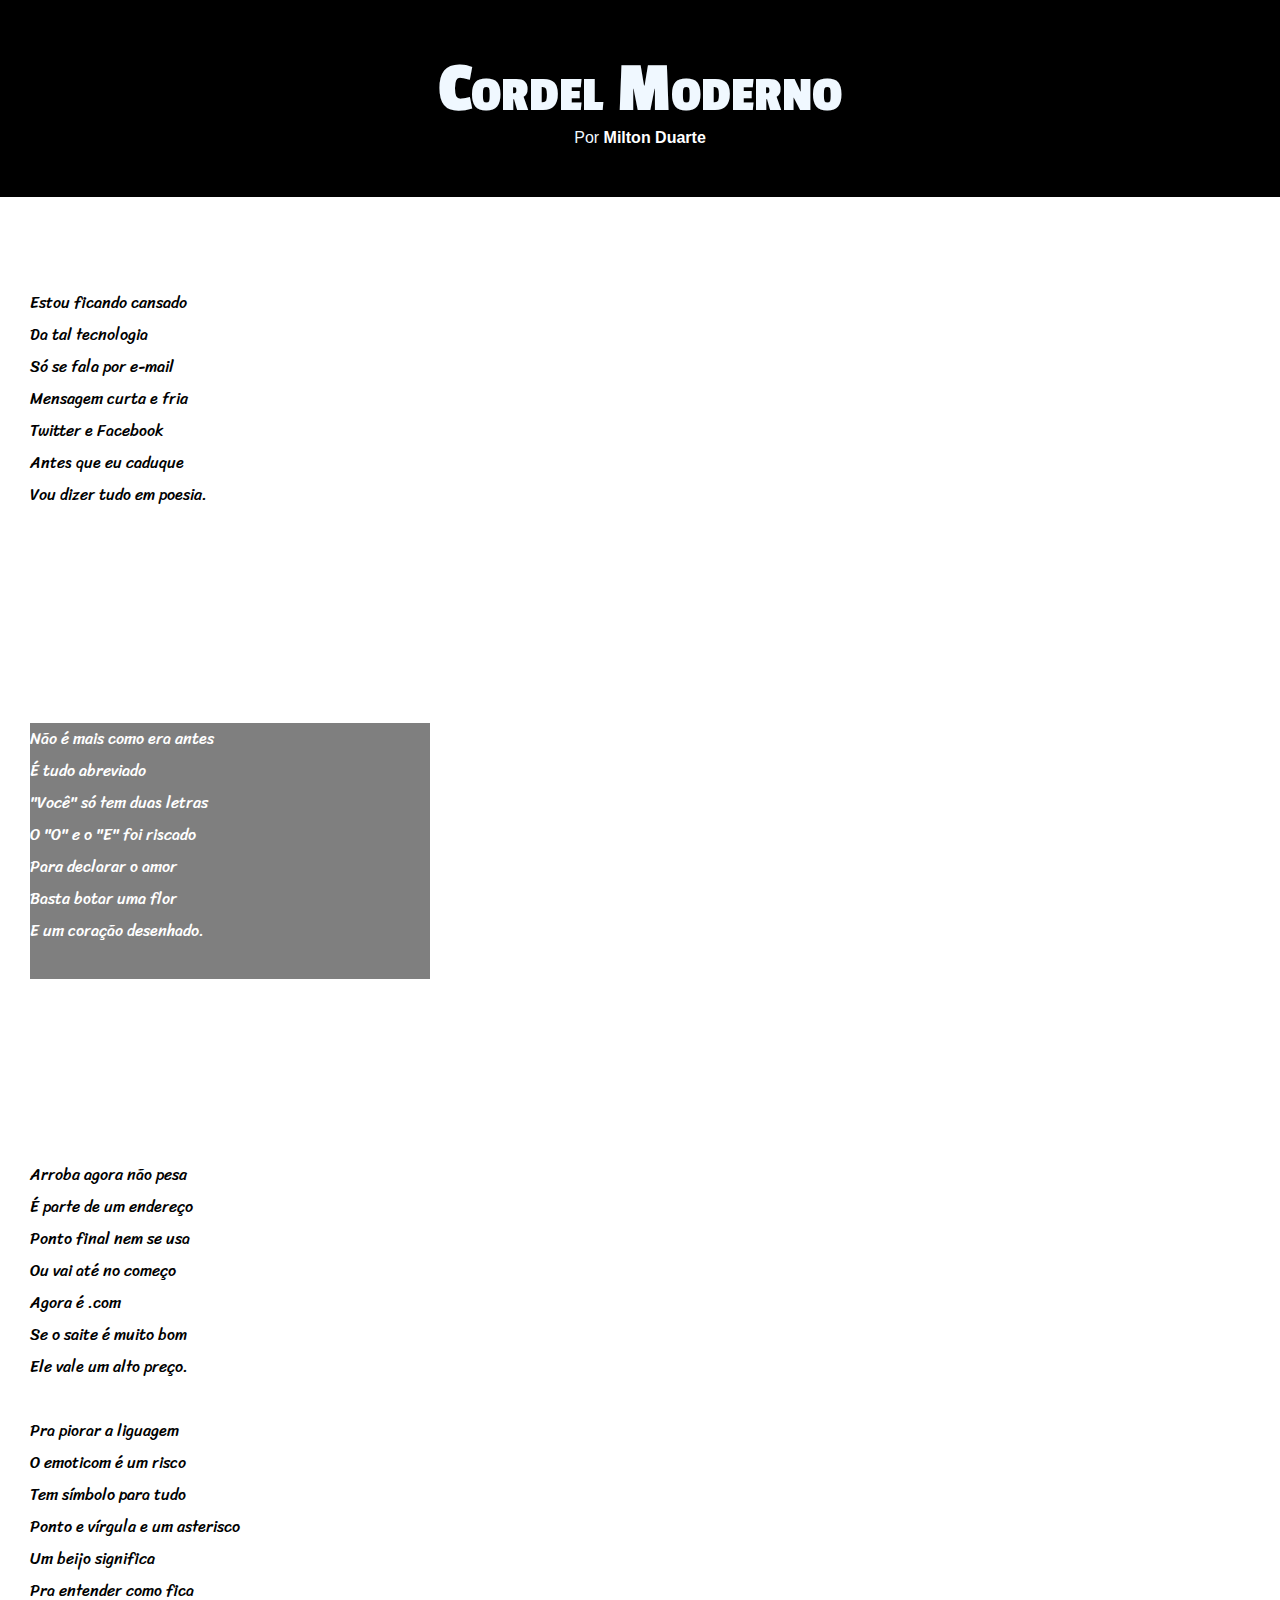
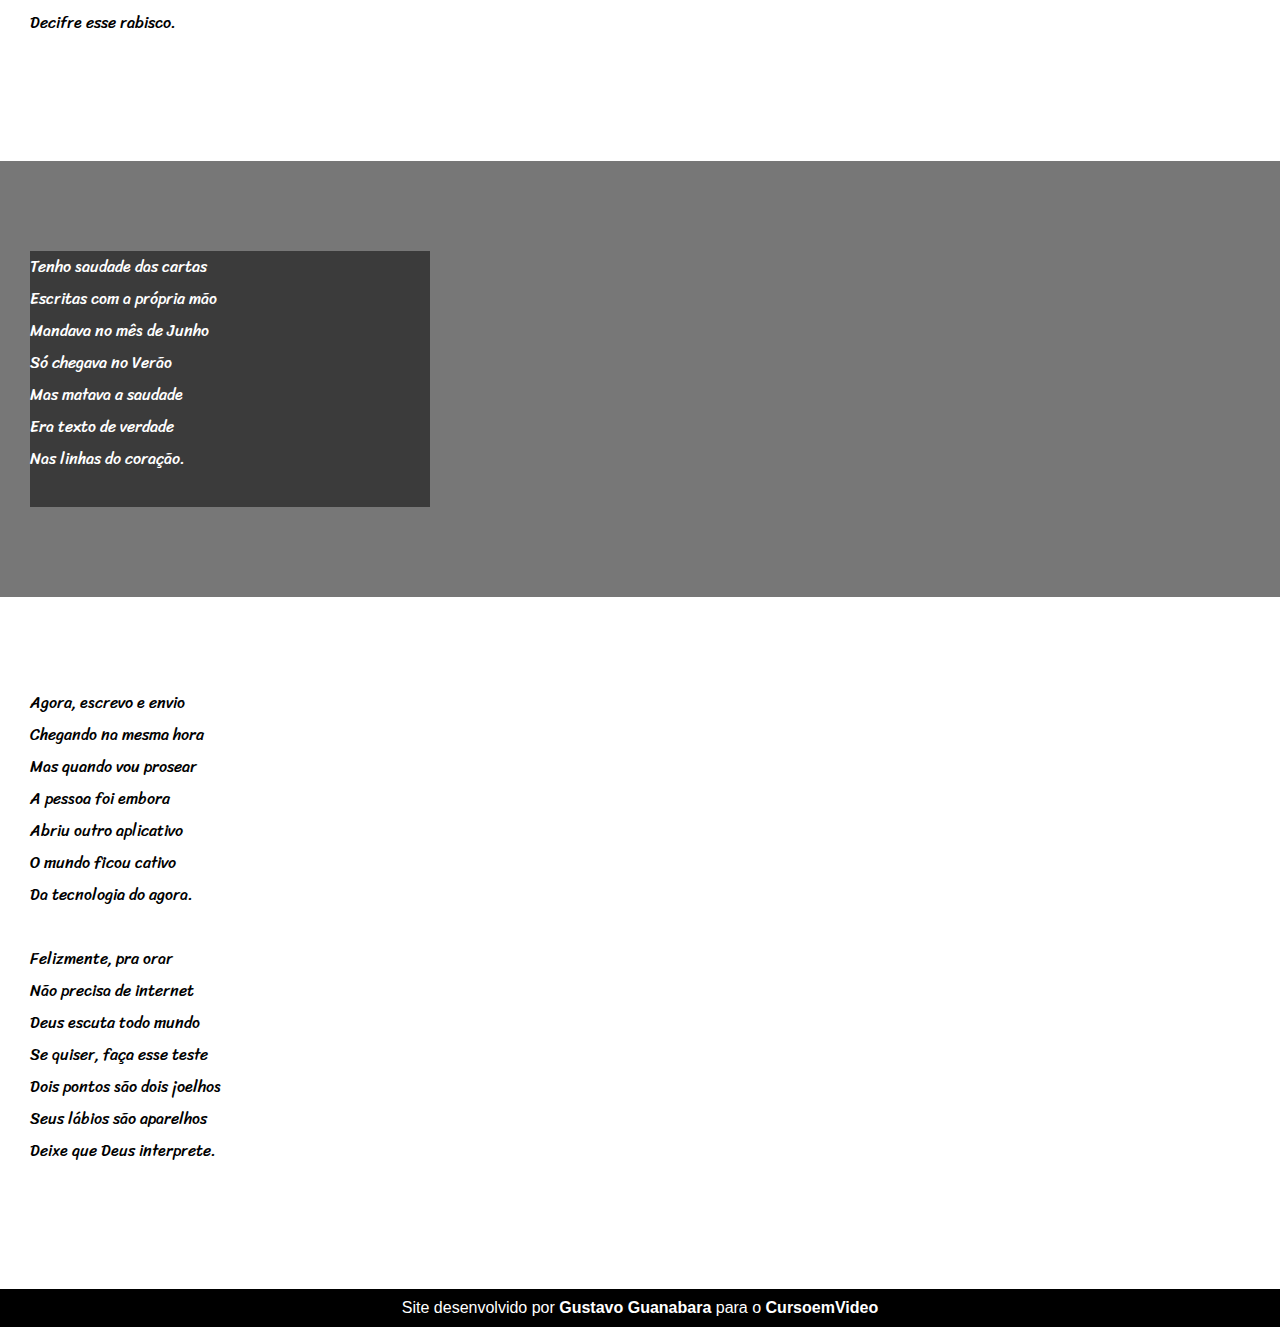
<file: _Project/index.html>
<!DOCTYPE html>
<html lang="pt-br">
<head>
    <meta charset="UTF-8">
    <meta http-equiv="X-UA-Compatible" content="IE=edge">
    <meta name="viewport" content="width=device-width, initial-scale=1.0">
    <title>Cordel Moderno | Milto Duarte</title>
    <link rel="shortcut icon" type="image/png" sizes="512x512" href="imagens/favicon.png">
    <!-- CSS -->
    <link rel="stylesheet" type="text/css" href="css/folhaEStilo.css">
</head>
<body>
    <header>
        <h1>Cordel Moderno</h1>
        <p>
            Por <a href="https://www.recantodasletras.com.br/poesias/3186743" target="_blank">Milton Duarte</a>
        </p>
    </header>
        <section class="normal">
            <p>
                Estou ficando cansado<br>
                Da tal tecnologia<br>    
                Só se fala por e-mail<br>    
                Mensagem curta e fria<br>    
                Twitter e Facebook<br>    
                Antes que eu caduque<br>    
                Vou dizer tudo em poesia.
            </p>
        </section>

        <section class="imagem" id="img01">
            <p>
                Não é mais como era antes<br>
                É tudo abreviado<br>
                "Você" só tem duas letras<br>
                O "O" e o "E" foi riscado<br>
                Para declarar o amor<br>
                Basta botar uma flor<br>
                E um coração desenhado.
            </p>
        </section>

        <section calss="normal">
            <p>
                Arroba agora não pesa<br>
                É parte de um endereço<br>
                Ponto final nem se usa<br>
                Ou vai até no começo<br>
                Agora é .com<br>
                Se o saite é muito bom<br>
                Ele vale um alto preço.
            </p>

            <p>
                Pra piorar a liguagem<br>
                O emoticom é um risco<br>
                Tem símbolo para tudo<br>
                Ponto e vírgula e um asterisco<br>
                Um beijo significa<br>
                Pra entender como fica<br>
                Decifre esse rabisco.
            </p>
        </section>

        <section class="imagem" id="img02">
            <p>
                Tenho saudade das cartas<br>        
                Escritas com a própria mão<br> 
                Mandava no mês de Junho<br>
                Só chegava no Verão<br>
                Mas matava a saudade<br>
                Era texto de verdade<br>
                Nas linhas do coração.
            </p>
        </section>

        <section class="normal">
            <p>
                Agora, escrevo e envio<br>            
                Chegando na mesma hora<br> 
                Mas quando vou prosear<br>
                A pessoa foi embora<br>
                Abriu outro aplicativo<br>
                O mundo ficou cativo<br>
                Da tecnologia do agora.
            </p>

            <p>
                Felizmente, pra orar<br>
                Não precisa de internet<br>   
                Deus escuta todo mundo<br>
                Se quiser, faça esse teste<br>
                Dois pontos são dois joelhos<br>
                Seus lábios são aparelhos<br>
                Deixe que Deus interprete.
            </p>
        </section>

    <footer>
        <p>Site desenvolvido por <a href="https://github.com/gustavoguanabara" rel="external" target="_blank">Gustavo Guanabara</a> para o <a href="https://www.youtube.com/c/CursoemV%C3%ADdeo" rel="external" target="_blank" hreflang="pt-br">CursoemVideo</p>
    </footer>
</body>
</html>
</file>
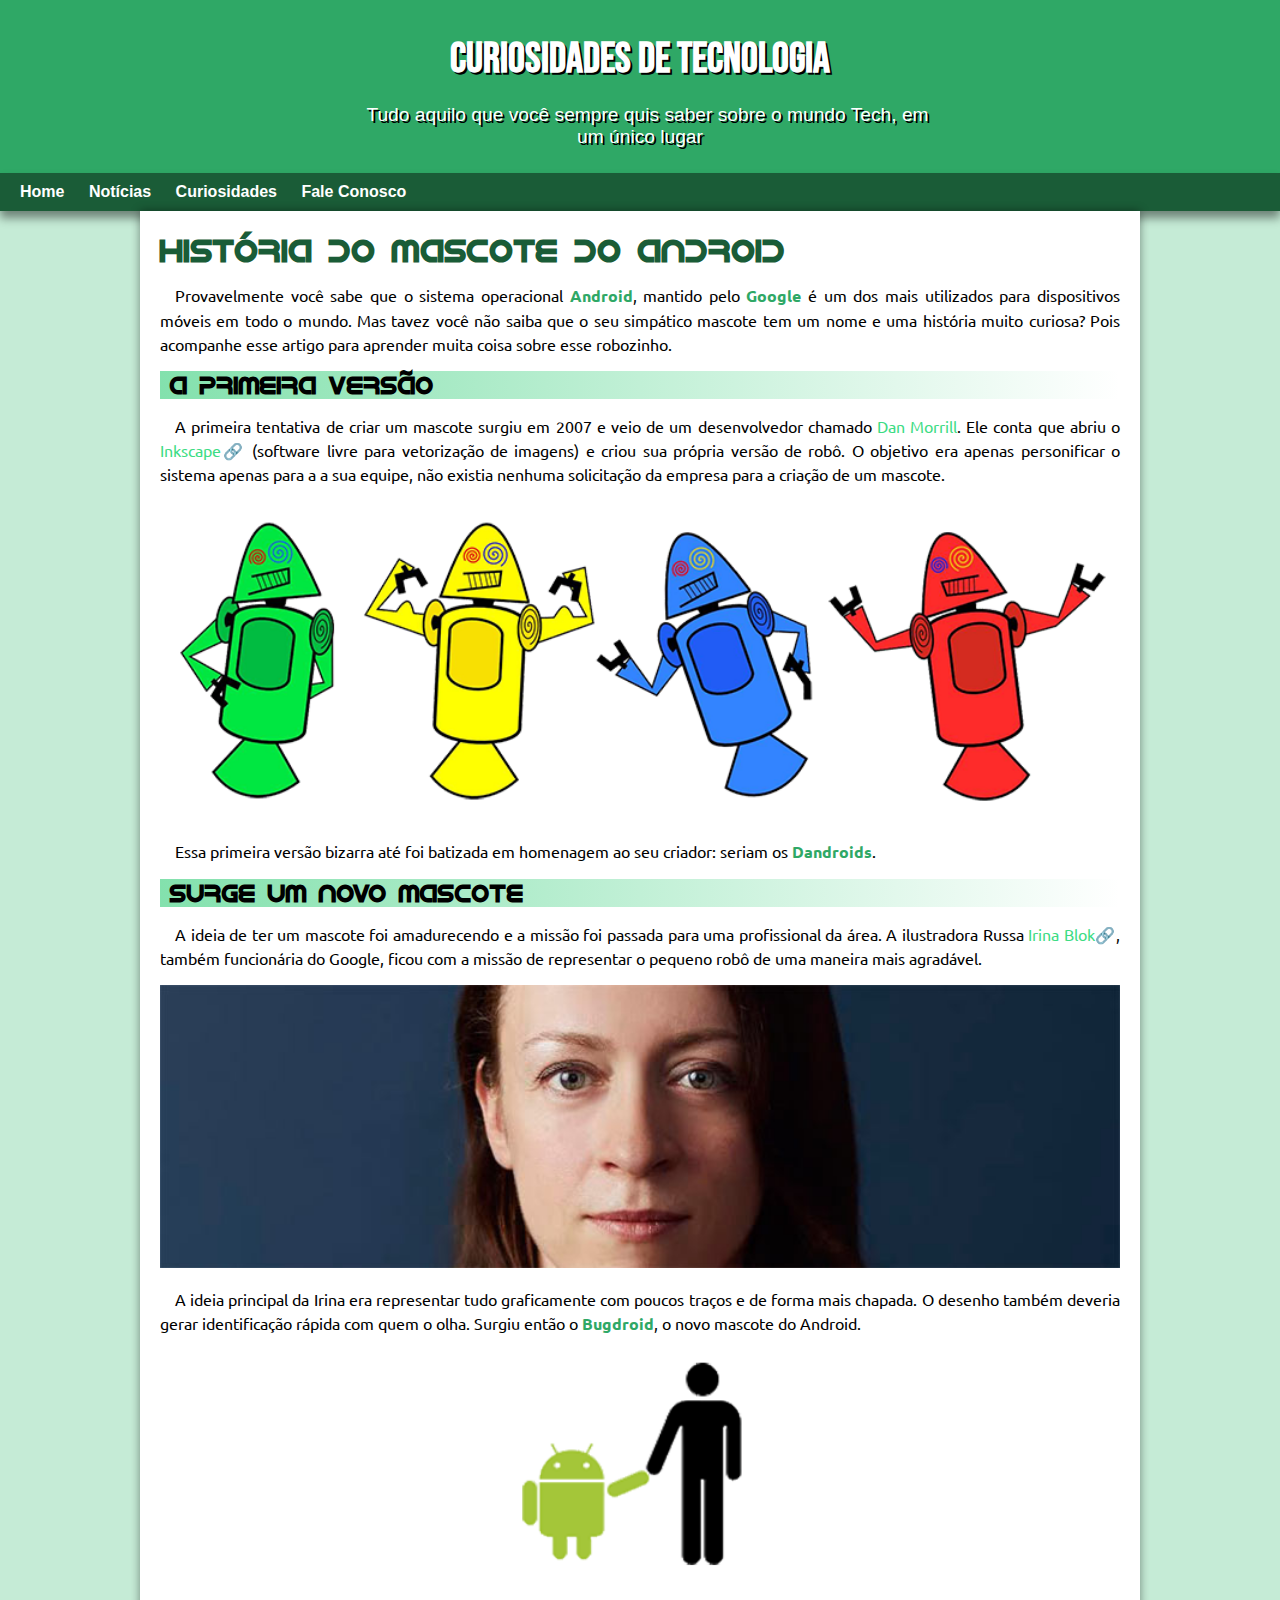
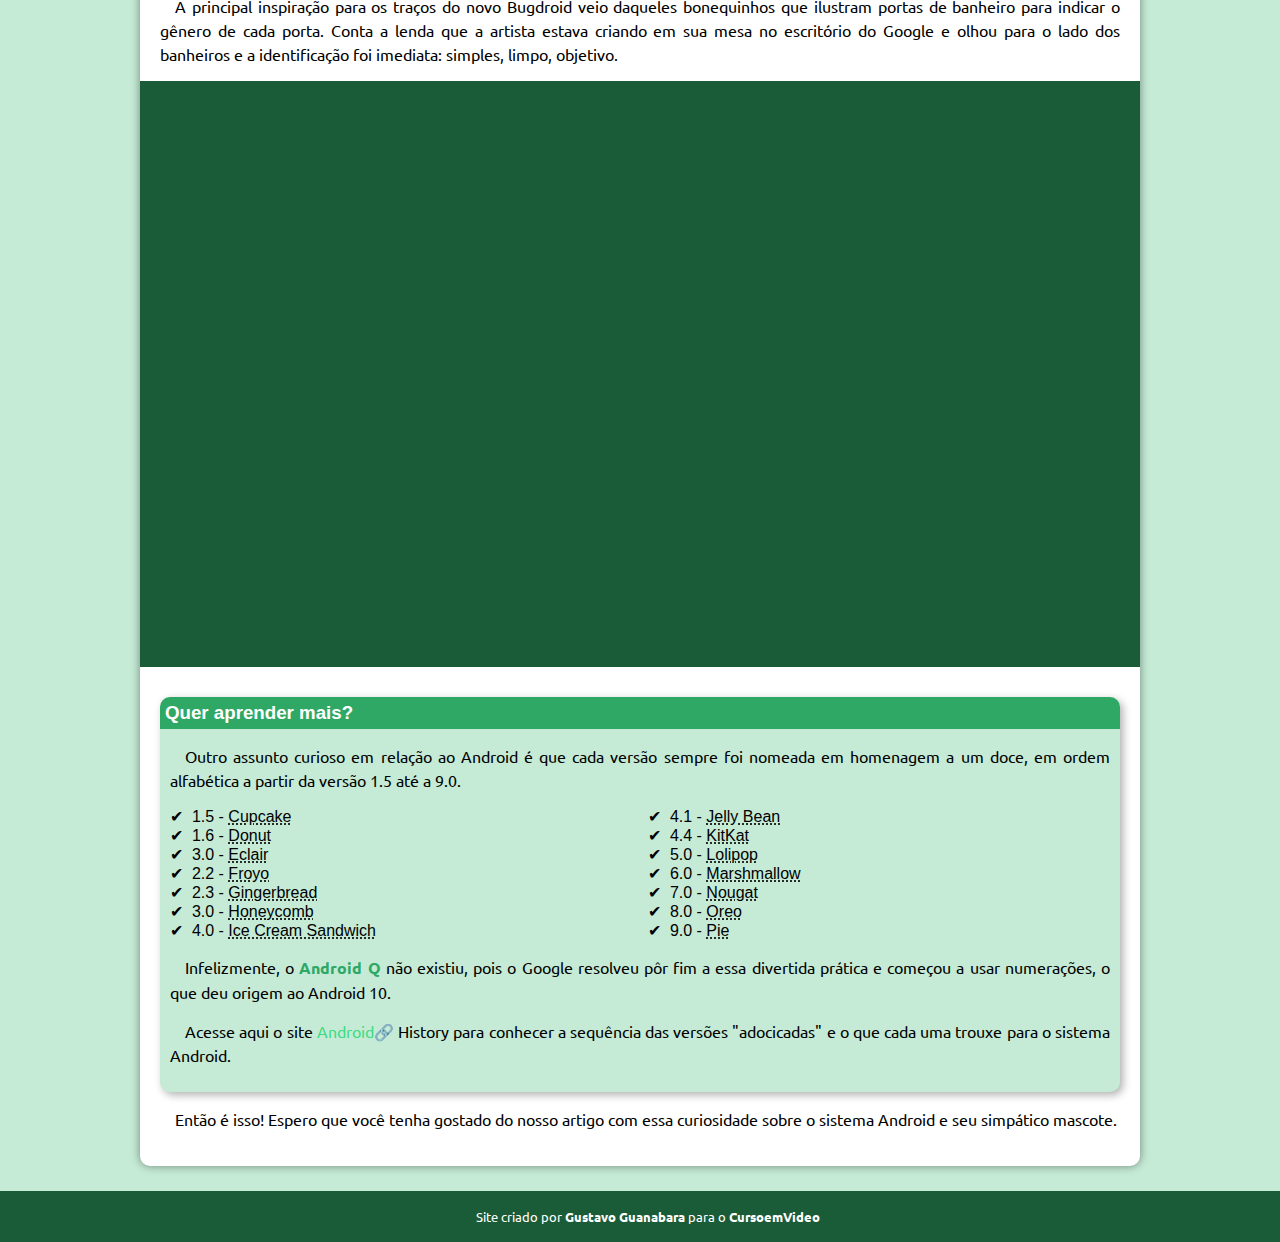
<file: android/index.html>
<!DOCTYPE html>
<html lang="pt-br"> 
    <head>
        <!-- SEO -->
        <meta charset="UTF-8">
        <meta http-equiv="X-UA-Compatible" content="IE=edge">
        <meta name="viewport" content="width=device-width, initial-scale=1.0">
        <title>Como surgiu o mascote do Android?</title>
        <meta name="description" content="A história da criação do mascote do Android">
        <meta name="keywords" content="Android, história, Google">
        <meta name="generator" content="Visual Studio Code">
        <meta name="author" content="Fernando Santos Pereira">
        <meta name="application-name" content="História do Mascote do Android">
        <meta http-equiv="refresh" content="1888">
        <link rel="author" href="https://github.com/Fernandosantos0">
        <link rel="next" href="#">

        <!-- Folha de Estilo -->
        <link rel="stylesheet" type="text/css" href="estilo/folhaEstilo.css">

        <!-- Favicon -->
        <link rel="shortcut icon" href="imagens/favicon.ico" type="image/x-icon" sizes="32x32">

        <!-- html5shiv - Compartibilidade de tags novas do html5 ,principalmente as tags semânticas, para navegadores e sistemas operacionais antigos  -->
        <!--[if lt IE 9]>
            <script src="https://cdnjs.cloudflare.com/ajax/libs/html5shiv/3.7.3/html5shiv.min.js"></script>
        <![endif]-->

    </head> <!-- Cabeça -->
    <body>

        <!-- Início do cabeçalho da página -->
        <header>
            <h1>Curiosidades de Tecnologia</h1>
            <p>Tudo aquilo que você sempre quis saber sobre o mundo Tech, em um único lugar</p>
        </header> <!-- Final do cabeçalho da página -->

        <!-- Início do menu de navegação -->
        <nav>
            <a href="index.html">Home</a>
            <a href="#">Notícias</a>
            <a href="#">Curiosidades</a>
            <a href="#">Fale Conosco</a>
        </nav> <!-- Final do menu de navegação -->

        <!-- Final do conteúdo principal -->
        <main>
            <article>
                <h1>História do Mascote do Android</h1>

                <p>
                    Provavelmente você sabe que o sistema operacional <strong>Android</strong>, mantido pelo <strong>Google</strong> é um dos mais utilizados para dispositivos móveis em todo o mundo. Mas tavez você não saiba que o seu simpático mascote tem um nome e uma história muito curiosa? Pois acompanhe esse artigo para aprender muita coisa sobre esse robozinho.
                </p>

                <h2>A primeira versão</h2>

                <p>
                    A primeira tentativa de criar um mascote surgiu em 2007 e veio de um desenvolvedor chamado <a href="https://androidcommunity.com/dan-morrill-shows-us-the-android-mascot-that-almost-was-20130103/" rel="next" target="_blank">Dan Morrill</a>. Ele conta que abriu o <a href="https://inkscape.org/pt-br/" target="_black" class="externo" >Inkscape</a> (software livre para vetorização de imagens) e criou sua própria versão de robô. O objetivo era apenas personificar o sistema apenas para a a sua equipe, não existia nenhuma solicitação da empresa para a criação de um mascote.
                </p>
                <picture>
                    <source media="(max-width: 500px)" srcset="imagens/dan-droids-pq.png">
                    <img src="imagens/dan-droids.png" alt="Primeiro mascote do Android" title="Primeiro mascote do Android">
                </picture>

                <p>
                    Essa primeira versão bizarra até foi batizada em homenagem ao seu criador: seriam os <strong>Dandroids</strong>.
                </p>

                <h2>Surge um novo mascote</h2>

                <p>A ideia de ter um mascote foi amadurecendo e a missão foi passada para uma profissional da área. A ilustradora Russa <a href="https://www.irinablok.com/" rel="external" target="_blank" class="externo" >Irina Blok</a>, também funcionária do Google, ficou com a missão de representar o pequeno robô de uma maneira mais agradável.</p>

                <picture>
                    <source media="(max-width: 600px)" srcset="imagens/irina-blok-pq.jpg" type="image/jpg">
                    <img src="imagens/irina-blok.jpg" alt="Irina Block, criadora do Bugdroid">
                </picture>

                <p>
                    A ideia principal da Irina era representar tudo graficamente com poucos traços e de forma mais chapada. O desenho também deveria gerar identificação rápida com quem o olha. Surgiu então o <strong>Bugdroid</strong>, o novo mascote do Android.
                </p>

                <img src="imagens/bugdroid.png" class="img-pequeno" alt="Bugdroid">

                <p>
                    A principal inspiração para os traços do novo Bugdroid veio daqueles bonequinhos que ilustram portas de banheiro para indicar o gênero de cada porta. Conta a lenda que a artista estava criando em sua mesa no escritório do Google e olhou para o lado dos banheiros e a identificação foi imediata: simples, limpo, objetivo.
                </p>

                <!-- Vídeo do YouTube -->
                <div class="video">
                    <iframe width="560" height="315" src="https://www.youtube.com/embed/l2UDgpLz20M" title="YouTube video player" frameborder="0" allow="accelerometer; autoplay; clipboard-write; encrypted-media; gyroscope; picture-in-picture" allowfullscreen></iframe>
                </div>
                <!-- Fim do vídeo do YouTube -->
                
                <aside>
                    <h3>Quer aprender mais?</h3>

                    <p>
                        Outro assunto curioso em relação ao Android é que cada versão sempre foi nomeada em homenagem a um doce, em ordem alfabética a partir da versão 1.5 até a 9.0.
                    </p>

                    <ul>
                        <li>
                            1.5 - <abbr title="Bolo de Copa">Cupcake</abbr> 
                        </li>
                        <li>
                            1.6 - <abbr title="Rosquinha">Donut</abbr> 
                        </li>
                        <li>
                            3.0 - <abbr title="Bomba">Eclair</abbr> 
                        </li>
                        <li>
                            2.2 - <abbr title="Iorgute Congelado">Froyo</abbr> 
                        </li>
                        <li>
                            2.3 - <abbr title="Biscoito de Gangibre">Gingerbread</abbr> 
                        </li>
                        <li>
                            3.0 - <abbr title="Favo de Mel">Honeycomb</abbr> 
                        </li>
                        <li>
                            4.0 - <abbr title="Sanduíche de Sorvete">Ice Cream Sandwich</abbr> 
                        </li>
                        <li>
                            4.1 - <abbr title="Jujuba">Jelly Bean</abbr> 
                        </li>
                        <li>
                            4.4 - <abbr title="KitKat">KitKat</abbr> 
                        </li>
                        <li>
                            5.0 - <abbr title="Pirulito">Lolipop</abbr> 
                        </li>
                        <li>
                            6.0 - <abbr title="Marshmallow">Marshmallow</abbr> 
                        </li>
                        <li>
                            7.0 - <abbr title="Torrone">Nougat</abbr> 
                        </li>
                        <li>
                            8.0 - <abbr title="Greo">Oreo</abbr> 
                        </li>
                        <li>
                            9.0 - <abbr title="Torta">Pie</abbr> 
                        </li>
                    </ul>

                    <p>
                        Infelizmente, o <strong>Android Q</strong> não existiu, pois o Google resolveu pôr fim a essa divertida prática e começou a usar numerações, o que deu origem ao Android 10.
                    </p>

                    <p>
                        Acesse aqui o site <a href="https://www.android.com/" rel="next" class="externo" target="_blank">Android</a> History para conhecer a sequência das versões "adocicadas" e o que cada uma trouxe para o sistema Android.
                    </p>
                </aside> <!-- Conteúdo periférico -->

                <p>
                    Então é isso! Espero que você tenha gostado do nosso artigo com essa curiosidade sobre o sistema Android e seu simpático mascote.
                </p>
            </article> 
        </main> <!-- Final do conteúdo principal -->

        <!-- Início do rodapé -->
        <footer>
            <p>Site criado por <a href="https://github.com/gustavoguanabara" rel="external" target="_blank" hreflang="en">Gustavo Guanabara</a> para o <a href="https://www.youtube.com/cursoemvideo" rel="external" target="blank" hreflang="pt-br">CursoemVideo</a></p>
        </footer> <!-- Final do rodapé -->

    </body> <!-- Corpo -->
</html>
</file>
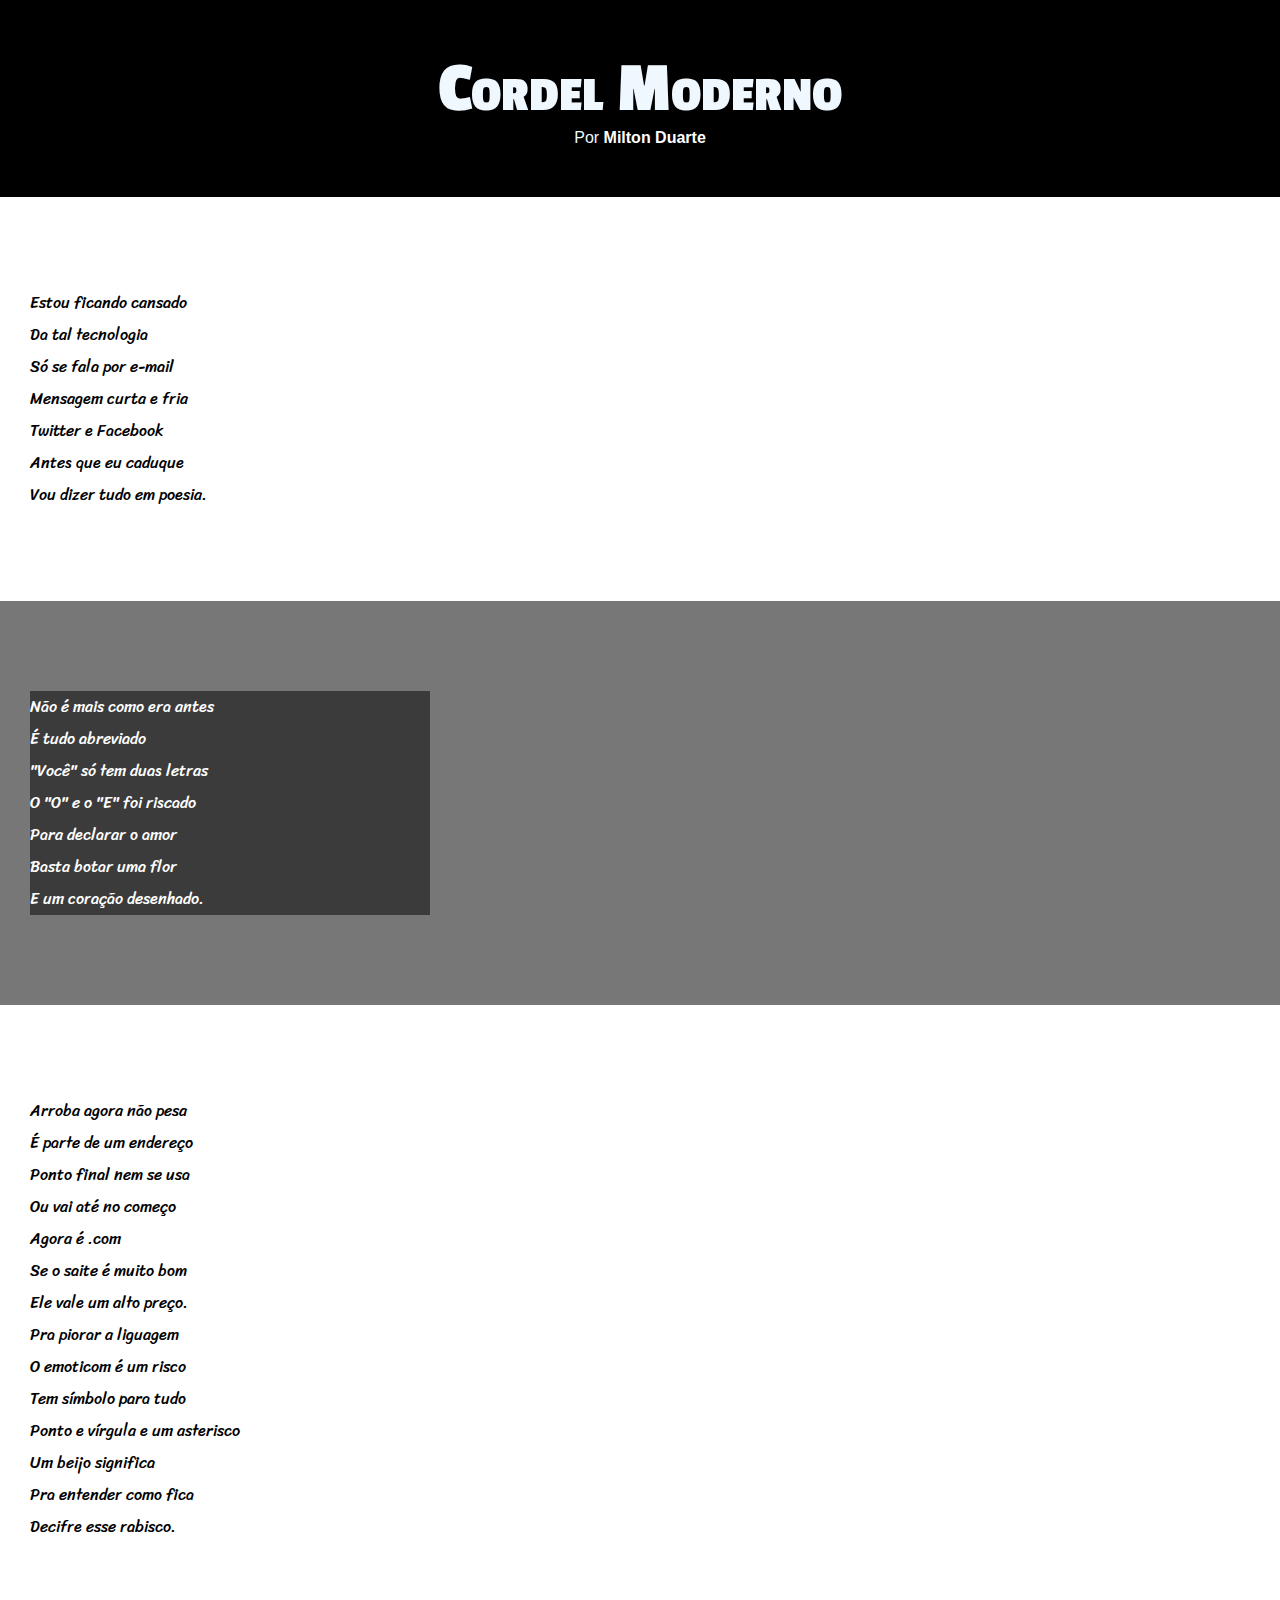
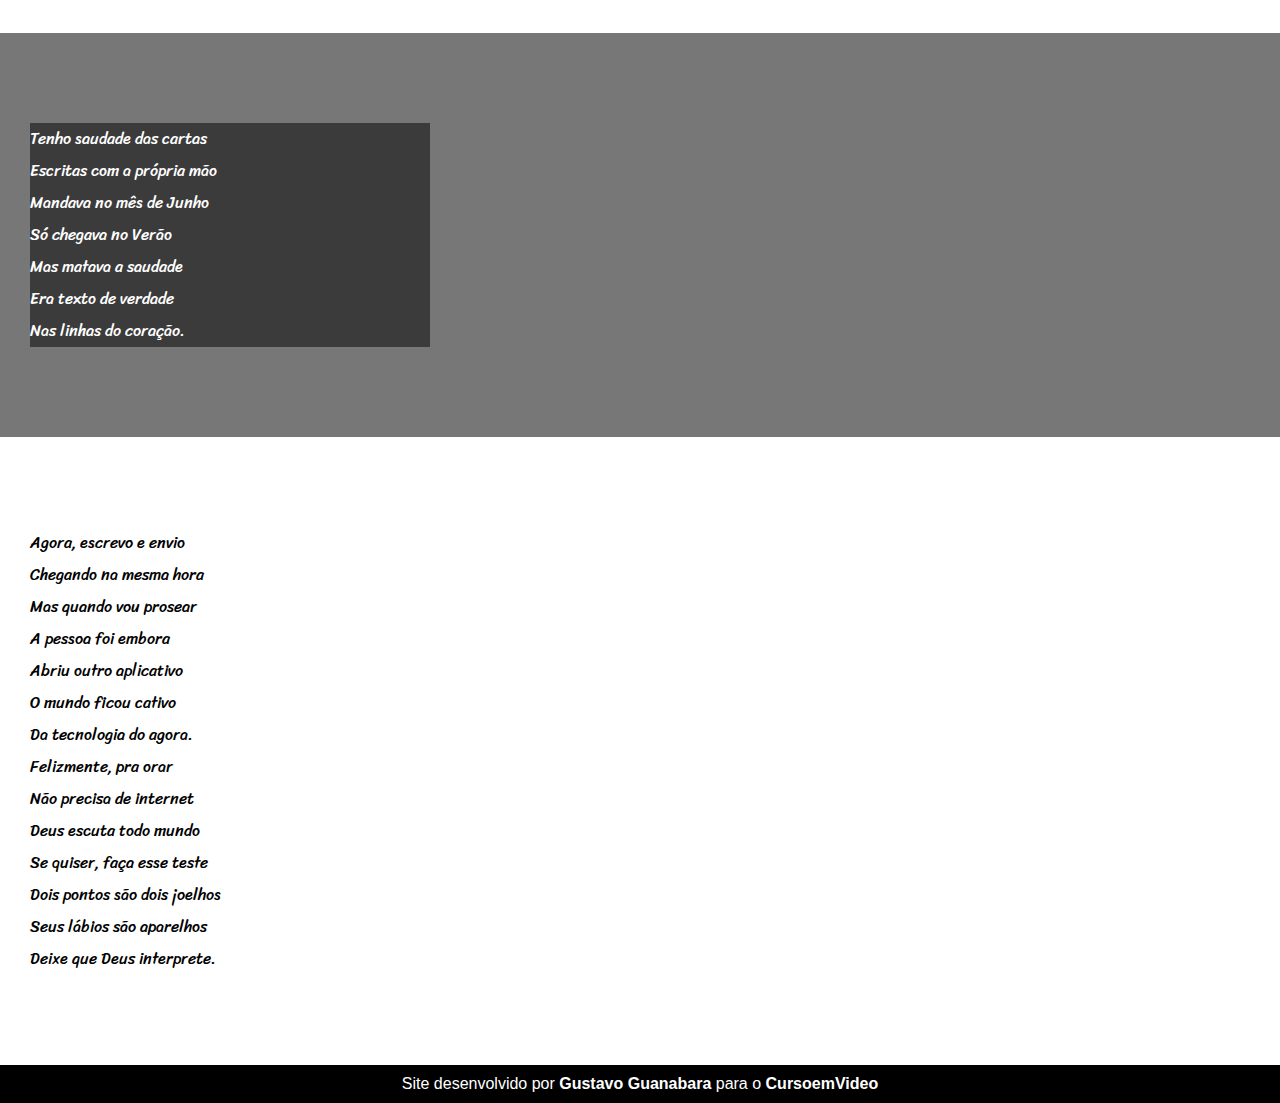
<file: Cordel Parallax/index.html>
<!DOCTYPE html>
<html lang="pt-br">
<head>
    <meta charset="UTF-8">
    <meta http-equiv="X-UA-Compatible" content="IE=edge">
    <meta name="viewport" content="width=device-width, initial-scale=1.0">
    <title>Cordel Moderno | Milto Duarte</title>
    <link rel="shortcut icon" type="image/png" sizes="512x512" href="imagens/favicon.png">
    <!-- CSS -->
    <link rel="stylesheet" type="text/css" href="css/folhaEStilo.css">
</head>
<body>
    <header>
        <h1>Cordel Moderno</h1>
        <p>
            Por <a href="https://www.recantodasletras.com.br/poesias/3186743" target="_blank">Milton Duarte</a>
        </p>
    </header>
        <section class="normal">
            <p>
                Estou ficando cansado<br>
                Da tal tecnologia<br>    
                Só se fala por e-mail<br>    
                Mensagem curta e fria<br>    
                Twitter e Facebook<br>    
                Antes que eu caduque<br>    
                Vou dizer tudo em poesia.
            </p>
        </section>

        <section class="imagem">
            <p>
                Não é mais como era antes<br>
                É tudo abreviado<br>
                "Você" só tem duas letras<br>
                O "O" e o "E" foi riscado<br>
                Para declarar o amor<br>
                Basta botar uma flor<br>
                E um coração desenhado.
            </p>
        </section>

        <section calss="normal">
            <p>
                Arroba agora não pesa<br>
                É parte de um endereço<br>
                Ponto final nem se usa<br>
                Ou vai até no começo<br>
                Agora é .com<br>
                Se o saite é muito bom<br>
                Ele vale um alto preço.
            </p>

            <p>
                Pra piorar a liguagem<br>
                O emoticom é um risco<br>
                Tem símbolo para tudo<br>
                Ponto e vírgula e um asterisco<br>
                Um beijo significa<br>
                Pra entender como fica<br>
                Decifre esse rabisco.
            </p>
        </section>

        <section class="imagem">
            <p>
                Tenho saudade das cartas<br>        
                Escritas com a própria mão<br> 
                Mandava no mês de Junho<br>
                Só chegava no Verão<br>
                Mas matava a saudade<br>
                Era texto de verdade<br>
                Nas linhas do coração.
            </p>
        </section>

        <section class="normal">
            <p>
                Agora, escrevo e envio<br>            
                Chegando na mesma hora<br> 
                Mas quando vou prosear<br>
                A pessoa foi embora<br>
                Abriu outro aplicativo<br>
                O mundo ficou cativo<br>
                Da tecnologia do agora.
            </p>

            <p>
                Felizmente, pra orar<br>
                Não precisa de internet<br>   
                Deus escuta todo mundo<br>
                Se quiser, faça esse teste<br>
                Dois pontos são dois joelhos<br>
                Seus lábios são aparelhos<br>
                Deixe que Deus interprete.
            </p>
        </section>

    <footer>
        <p>Site desenvolvido por <a href="https://github.com/gustavoguanabara" rel="external" target="_blank">Gustavo Guanabara</a> para o <a href="https://www.youtube.com/c/CursoemV%C3%ADdeo" rel="external" target="_blank" hreflang="pt-br">CursoemVideo</p>
    </footer>
</body>
</html>
</file>
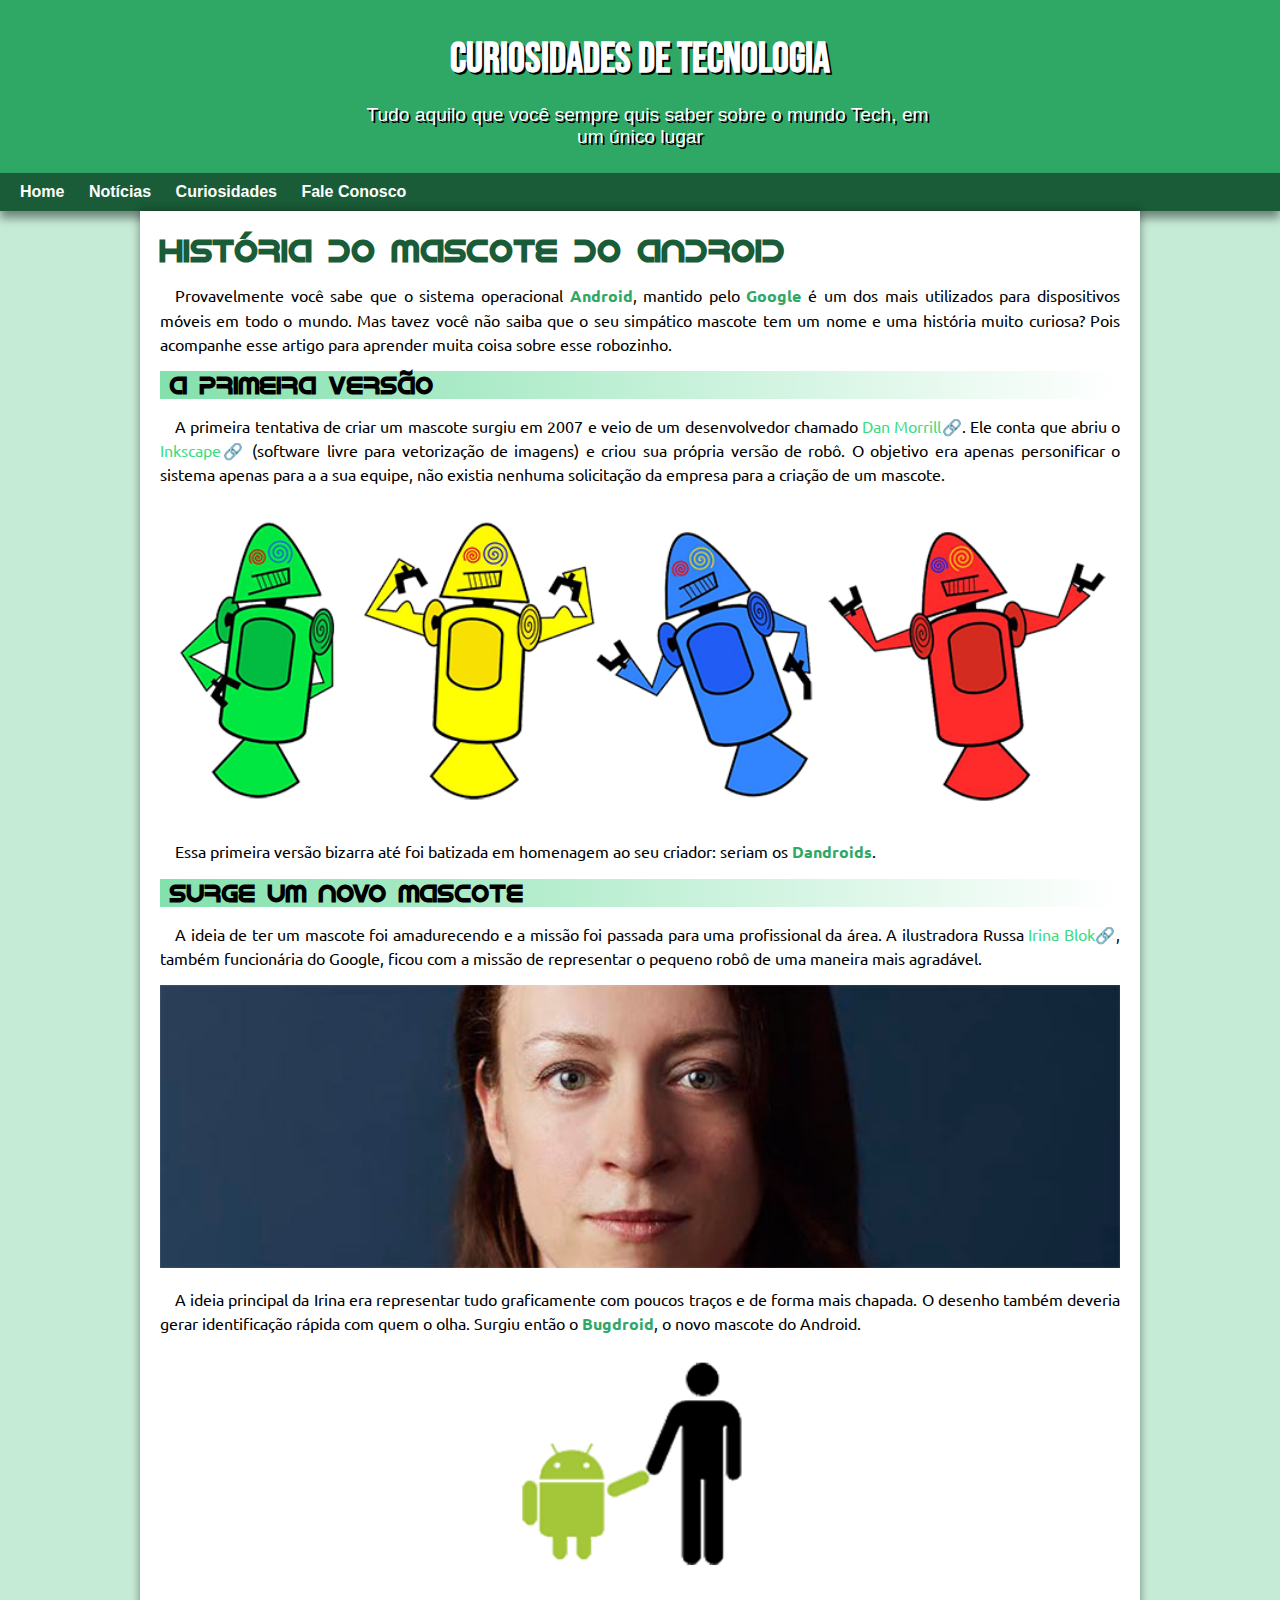
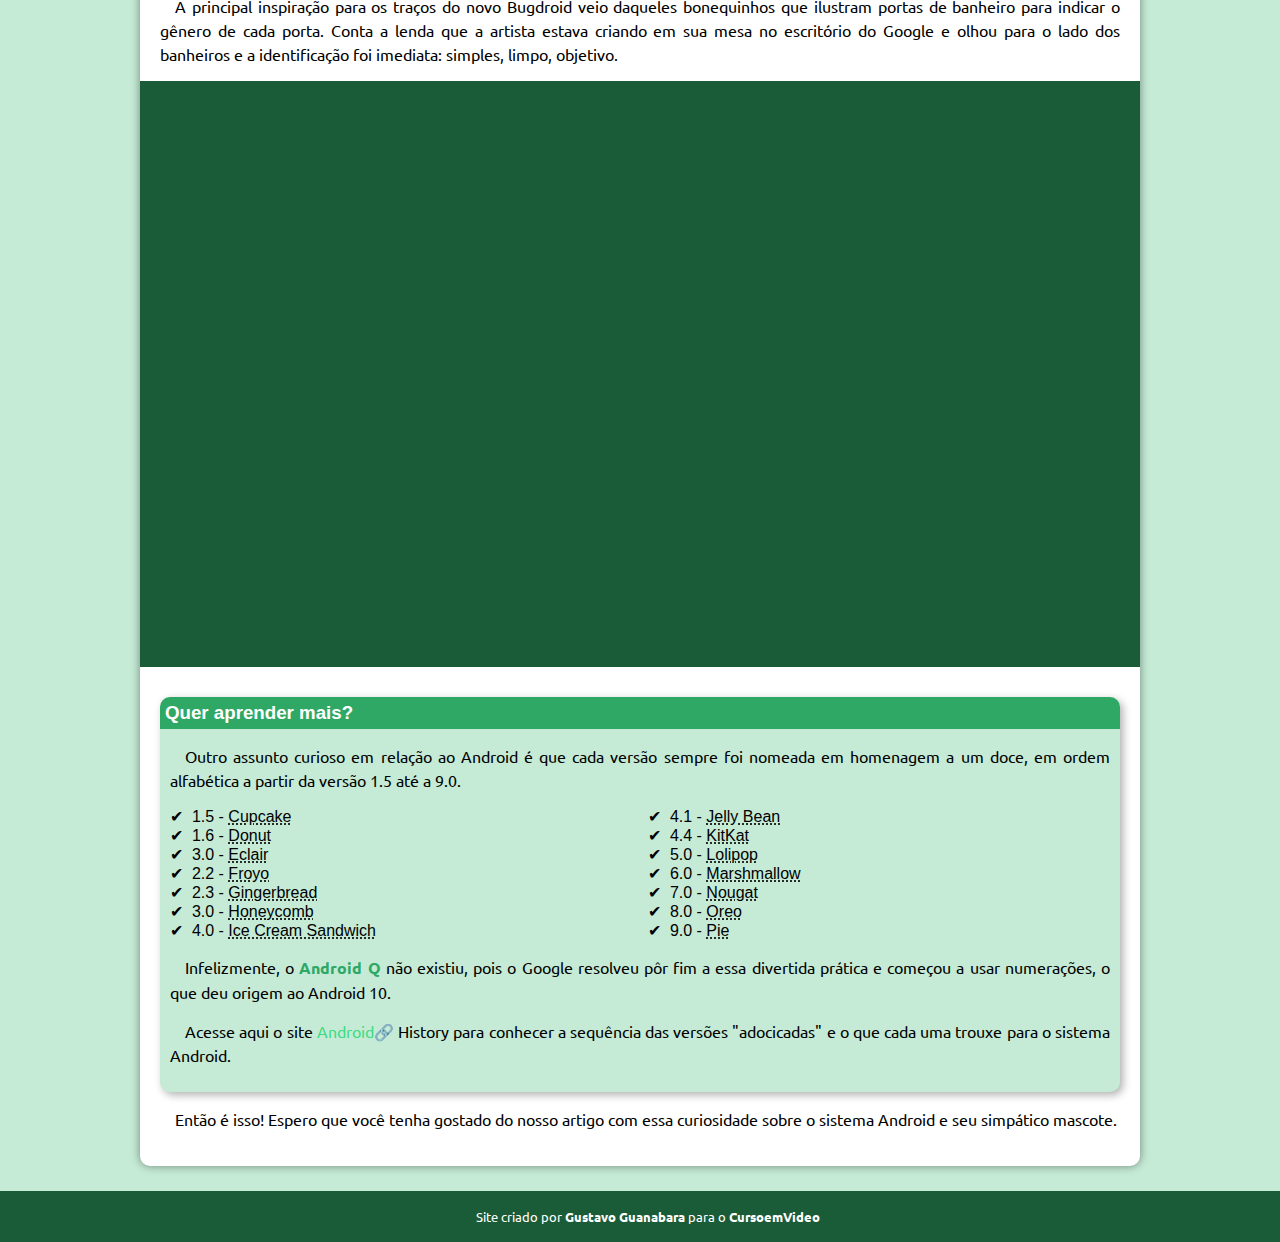
<file: Mascote-Android/index.html>
<!DOCTYPE html>
<html lang="pt-br"> 
    <head>
        <!-- SEO -->
        <meta charset="UTF-8">
        <meta http-equiv="X-UA-Compatible" content="IE=edge">
        <meta name="viewport" content="width=device-width, initial-scale=1.0">
        <title>Como surgiu o mascote do Android?</title>
        <meta name="description" content="A história da criação do mascote do Android">
        <meta name="keywords" content="Android, história, Google">
        <meta name="generator" content="Visual Studio Code">
        <meta name="author" content="Fernando Santos Pereira">
        <meta name="application-name" content="História do Mascote do Android">
        <meta http-equiv="refresh" content="1888">
        <link rel="author" href="https://github.com/Fernandosantos0">
        <link rel="next" href="#">

        <!-- Folha de Estilo -->
        <link rel="stylesheet" type="text/css" href="estilo/folhaEstilo.css">

        <!-- Favicon -->
        <link rel="shortcut icon" href="imagens/favicon.ico" type="image/x-icon" sizes="32x32">

        <!-- html5shiv - Compartibilidade de tags novas do html5 ,principalmente as tags semânticas, para navegadores e sistemas operacionais antigos  -->
        <!--[if lt IE 9]>
            <script src="https://cdnjs.cloudflare.com/ajax/libs/html5shiv/3.7.3/html5shiv.min.js"></script>
        <![endif]-->

    </head> <!-- Cabeça -->
    <body>

        <!-- Início do cabeçalho da página -->
        <header>
            <h1>Curiosidades de Tecnologia</h1>
            <p>Tudo aquilo que você sempre quis saber sobre o mundo Tech, em um único lugar</p>
        </header> <!-- Final do cabeçalho da página -->

        <!-- Início do menu de navegação -->
        <nav>
            <a href="index.html">Home</a>
            <a href="#">Notícias</a>
            <a href="#">Curiosidades</a>
            <a href="#">Fale Conosco</a>
        </nav> <!-- Final do menu de navegação -->

        <!-- Final do conteúdo principal -->
        <main>
            <article>
                <h1>História do Mascote do Android</h1>

                <p>
                    Provavelmente você sabe que o sistema operacional <strong>Android</strong>, mantido pelo <strong>Google</strong> é um dos mais utilizados para dispositivos móveis em todo o mundo. Mas tavez você não saiba que o seu simpático mascote tem um nome e uma história muito curiosa? Pois acompanhe esse artigo para aprender muita coisa sobre esse robozinho.
                </p>

                <h2>A primeira versão</h2>

                <p>
                    A primeira tentativa de criar um mascote surgiu em 2007 e veio de um desenvolvedor chamado <a href="https://androidcommunity.com/dan-morrill-shows-us-the-android-mascot-that-almost-was-20130103/" rel="next" target="_blank" class="externo">Dan Morrill</a>. Ele conta que abriu o <a href="https://inkscape.org/pt-br/" target="_black" class="externo">Inkscape</a> (software livre para vetorização de imagens) e criou sua própria versão de robô. O objetivo era apenas personificar o sistema apenas para a a sua equipe, não existia nenhuma solicitação da empresa para a criação de um mascote.
                </p>
                <picture>
                    <source media="(max-width: 500px)" srcset="imagens/dan-droids-pq.png">
                    <img src="imagens/dan-droids.png" alt="Primeiro mascote do Android" title="Primeiro mascote do Android">
                </picture>

                <p>
                    Essa primeira versão bizarra até foi batizada em homenagem ao seu criador: seriam os <strong>Dandroids</strong>.
                </p>

                <h2>Surge um novo mascote</h2>

                <p>A ideia de ter um mascote foi amadurecendo e a missão foi passada para uma profissional da área. A ilustradora Russa <a href="https://www.irinablok.com/" rel="external" target="_blank" class="externo">Irina Blok</a>, também funcionária do Google, ficou com a missão de representar o pequeno robô de uma maneira mais agradável.</p>

                <picture>
                    <source media="(max-width: 600px)" srcset="imagens/irina-blok-pq.jpg" type="image/jpg">
                    <img src="imagens/irina-blok.jpg" alt="Irina Block, criadora do Bugdroid">
                </picture>

                <p>
                    A ideia principal da Irina era representar tudo graficamente com poucos traços e de forma mais chapada. O desenho também deveria gerar identificação rápida com quem o olha. Surgiu então o <strong>Bugdroid</strong>, o novo mascote do Android.
                </p>

                <img src="imagens/bugdroid.png" class="img-pequeno" alt="Bugdroid">

                <p>
                    A principal inspiração para os traços do novo Bugdroid veio daqueles bonequinhos que ilustram portas de banheiro para indicar o gênero de cada porta. Conta a lenda que a artista estava criando em sua mesa no escritório do Google e olhou para o lado dos banheiros e a identificação foi imediata: simples, limpo, objetivo.
                </p>

                <!-- Vídeo do YouTube -->
                <div class="video">
                    <iframe width="560" height="315" src="https://www.youtube.com/embed/l2UDgpLz20M" title="YouTube video player" frameborder="0" allow="accelerometer; autoplay; clipboard-write; encrypted-media; gyroscope; picture-in-picture" allowfullscreen></iframe>
                </div>
                <!-- Fim do vídeo do YouTube -->
                
                <aside>
                    <h3>Quer aprender mais?</h3>

                    <p>
                        Outro assunto curioso em relação ao Android é que cada versão sempre foi nomeada em homenagem a um doce, em ordem alfabética a partir da versão 1.5 até a 9.0.
                    </p>

                    <ul>
                        <li>
                            1.5 - <abbr title="Bolo de Copa">Cupcake</abbr> 
                        </li>
                        <li>
                            1.6 - <abbr title="Rosquinha">Donut</abbr> 
                        </li>
                        <li>
                            3.0 - <abbr title="Bomba">Eclair</abbr> 
                        </li>
                        <li>
                            2.2 - <abbr title="Iorgute Congelado">Froyo</abbr> 
                        </li>
                        <li>
                            2.3 - <abbr title="Biscoito de Gangibre">Gingerbread</abbr> 
                        </li>
                        <li>
                            3.0 - <abbr title="Favo de Mel">Honeycomb</abbr> 
                        </li>
                        <li>
                            4.0 - <abbr title="Sanduíche de Sorvete">Ice Cream Sandwich</abbr> 
                        </li>
                        <li>
                            4.1 - <abbr title="Jujuba">Jelly Bean</abbr> 
                        </li>
                        <li>
                            4.4 - <abbr title="KitKat">KitKat</abbr> 
                        </li>
                        <li>
                            5.0 - <abbr title="Pirulito">Lolipop</abbr> 
                        </li>
                        <li>
                            6.0 - <abbr title="Marshmallow">Marshmallow</abbr> 
                        </li>
                        <li>
                            7.0 - <abbr title="Torrone">Nougat</abbr> 
                        </li>
                        <li>
                            8.0 - <abbr title="Greo">Oreo</abbr> 
                        </li>
                        <li>
                            9.0 - <abbr title="Torta">Pie</abbr> 
                        </li>
                    </ul>

                    <p>
                        Infelizmente, o <strong>Android Q</strong> não existiu, pois o Google resolveu pôr fim a essa divertida prática e começou a usar numerações, o que deu origem ao Android 10.
                    </p>

                    <p>
                        Acesse aqui o site <a href="https://www.android.com/" rel="next" class="externo" target="_blank">Android</a> History para conhecer a sequência das versões "adocicadas" e o que cada uma trouxe para o sistema Android.
                    </p>
                </aside> <!-- Conteúdo periférico -->

                <p>
                    Então é isso! Espero que você tenha gostado do nosso artigo com essa curiosidade sobre o sistema Android e seu simpático mascote.
                </p>
            </article> 
        </main> <!-- Final do conteúdo principal -->

        <!-- Início do rodapé -->
        <footer>
            <p>Site criado por <a href="https://github.com/gustavoguanabara" rel="external" target="_blank" hreflang="en">Gustavo Guanabara</a> para o <a href="https://www.youtube.com/cursoemvideo" rel="external" target="blank" hreflang="pt-br">CursoemVideo</a></p>
        </footer> <!-- Final do rodapé -->

    </body> <!-- Corpo -->
</html>
</file>
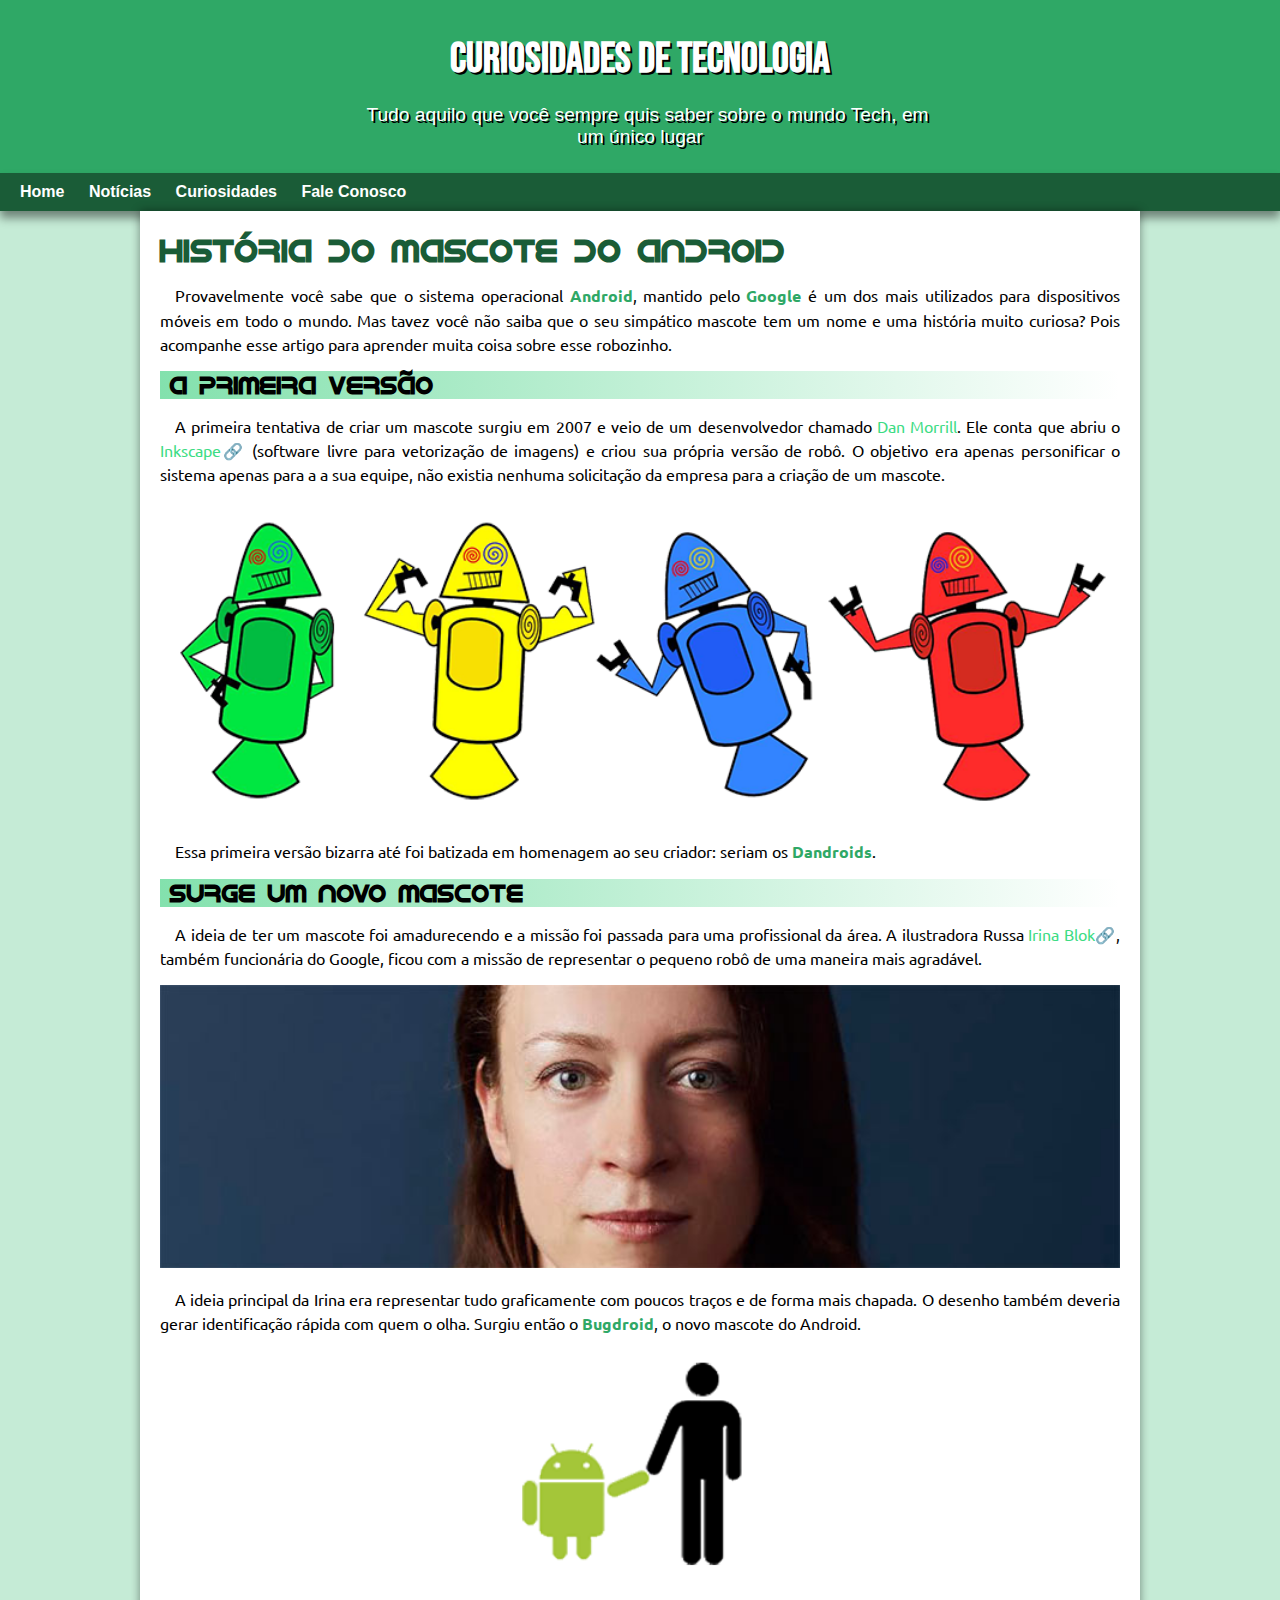
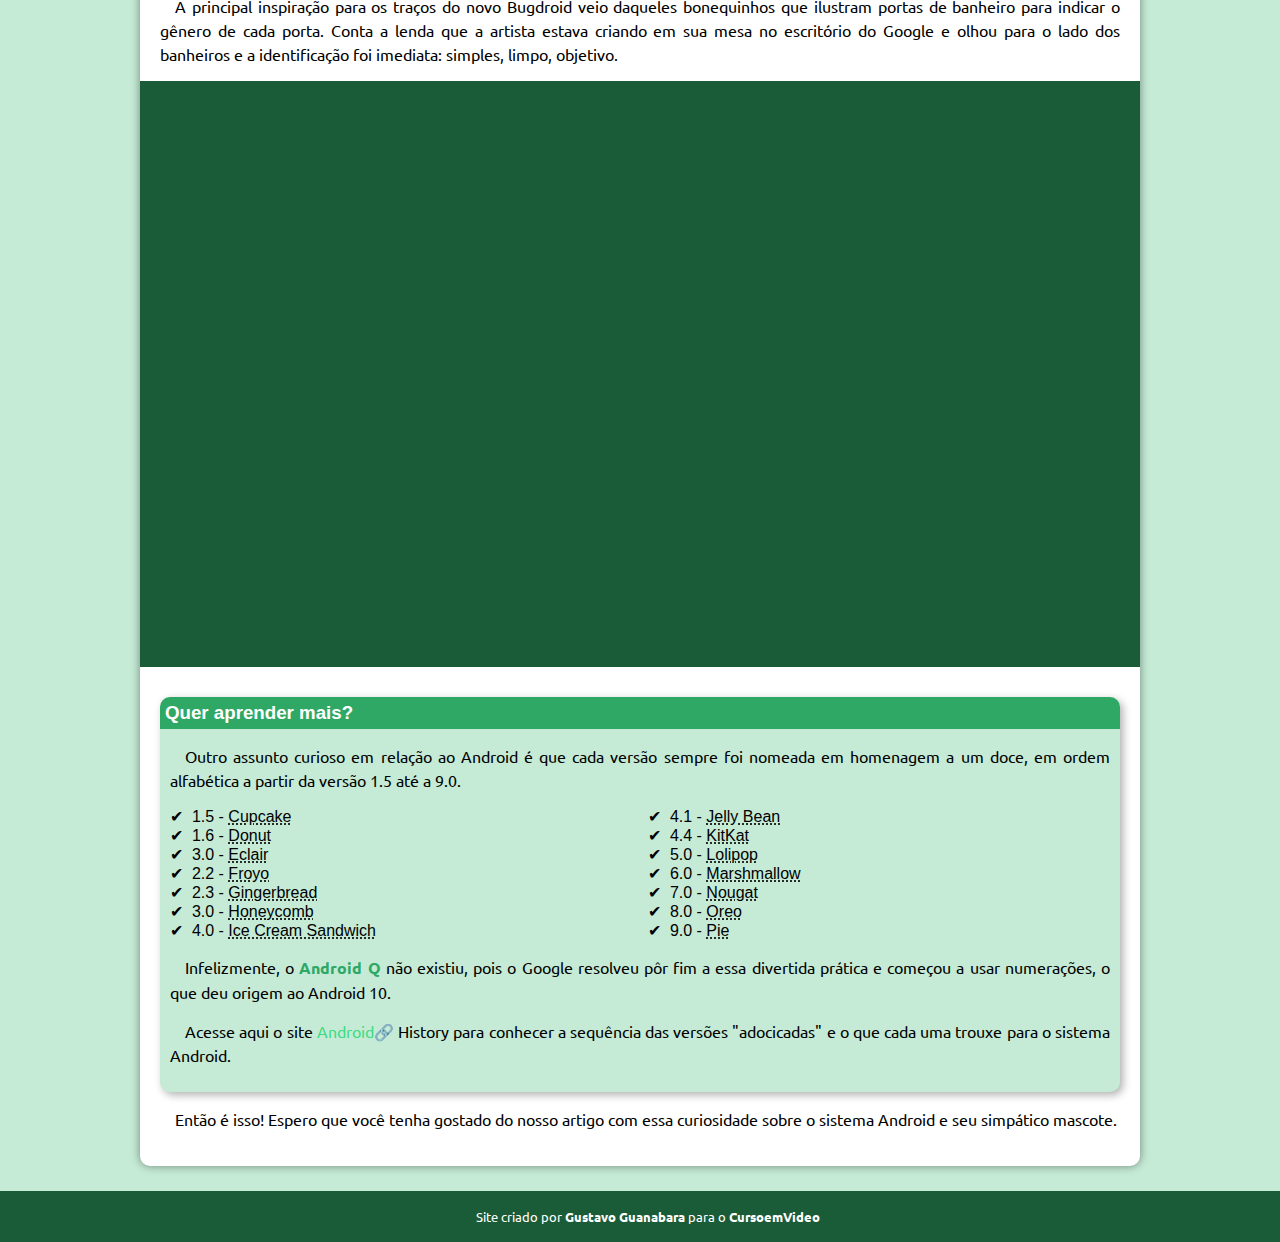
<file: Projeto Android/index.html>
<!DOCTYPE html>
<html lang="pt-br"> 
    <head>
        <meta charset="UTF-8">
        <meta http-equiv="X-UA-Compatible" content="IE=edge">
        <meta name="viewport" content="width=device-width, initial-scale=1.0">
        <title>Como surgiu o mascote do Android?</title>
        <meta name="description" content="A história da criação do mascote do Android">
        <meta name="keywords" content="Android, história, Google">
        <meta name="generator" content="Visual Studio Code">
        <meta name="author" content="Fernando Santos Pereira">
        <meta name="application-name" content="História dos Mascote do Android">
        <meta http-equiv="refresh" content="1888">
        <link rel="author" href="https://github.com/Fernandosantos0">
        <!-- Folha de Estilo -->
        <link rel="stylesheet" type="text/css" href="estilo/folhaEstilo.css">
        <!-- Favicon -->
        <link rel="shortcut icon" href="imagens/favicon.ico" type="image/x-icon" sizes="32x32">

        <!-- html5shiv -->
        <!--[if lt IE 9]>
            <script src="https://cdnjs.cloudflare.com/ajax/libs/html5shiv/3.7.3/html5shiv.min.js"></script>
        <![endif]-->
    </head> <!-- Cabeça -->
    <body>
        <header>
            <h1>Curiosidades de Tecnologia</h1>
            <p>Tudo aquilo que você sempre quis saber sobre o mundo Tech, em um único lugar</p>
        </header> <!-- Cabeçalho da página -->
        <nav>
            <a href="index.html">Home</a>
            <a href="#">Notícias</a>
            <a href="#">Curiosidades</a>
            <a href="#">Fale Conosco</a>
        </nav> <!-- Menu de navegação -->
        <main>
            <article>
                <h1>História do Mascote do Android</h1>

                <p>
                    Provavelmente você sabe que o sistema operacional <strong>Android</strong>, mantido pelo <strong>Google</strong> é um dos mais utilizados para dispositivos móveis em todo o mundo. Mas tavez você não saiba que o seu simpático mascote tem um nome e uma história muito curiosa? Pois acompanhe esse artigo para aprender muita coisa sobre esse robozinho.
                </p>

                <h2>A primeira versão</h2>

                <p>
                    A primeira tentativa de criar um mascote surgiu em 2007 e veio de um desenvolvedor chamado <a href="https://androidcommunity.com/dan-morrill-shows-us-the-android-mascot-that-almost-was-20130103/" rel="next" target="_blank">Dan Morrill</a>. Ele conta que abriu o <a href="https://inkscape.org/pt-br/" target="_black" class="externo" >Inkscape</a> (software livre para vetorização de imagens) e criou sua própria versão de robô. O objetivo era apenas personificar o sistema apenas para a a sua equipe, não existia nenhuma solicitação da empresa para a criação de um mascote.
                </p>
                <picture>
                    <source media="(max-width: 500px)" srcset="imagens/dan-droids-pq.png">
                    <img src="imagens/dan-droids.png" alt="Primeiro mascote do Android" title="Primeiro mascote do Android">
                </picture>

                <p>
                    Essa primeira versão bizarra até foi batizada em homenagem ao seu criador: seriam os <strong>Dandroids</strong>.
                </p>

                <h2>Surge um novo mascote</h2>

                <p>A ideia de ter um mascote foi amadurecendo e a missão foi passada para uma profissional da área. A ilustradora Russa <a href="https://www.irinablok.com/" rel="external" target="_blank" class="externo" >Irina Blok</a>, também funcionária do Google, ficou com a missão de representar o pequeno robô de uma maneira mais agradável.</p>

                <picture>
                    <source media="(max-width: 600px)" srcset="imagens/irina-blok-pq.jpg" type="image/jpg">
                    <img src="imagens/irina-blok.jpg" alt="Irina Block, criadora do Bugdroid">
                </picture>

                <p>
                    A ideia principal da Irina era representar tudo graficamente com poucos traços e de forma mais chapada. O desenho também deveria gerar identificação rápida com quem o olha. Surgiu então o <strong>Bugdroid</strong>, o novo mascote do Android.
                </p>

                <img src="imagens/bugdroid.png" class="img-pequeno" alt="Bugdroid">

                <p>
                    A principal inspiração para os traços do novo Bugdroid veio daqueles bonequinhos que ilustram portas de banheiro para indicar o gênero de cada porta. Conta a lenda que a artista estava criando em sua mesa no escritório do Google e olhou para o lado dos banheiros e a identificação foi imediata: simples, limpo, objetivo.
                </p>

                <!-- Vídeo do YouTube -->
                <div class="video">
                    <iframe width="560" height="315" src="https://www.youtube.com/embed/l2UDgpLz20M" title="YouTube video player" frameborder="0" allow="accelerometer; autoplay; clipboard-write; encrypted-media; gyroscope; picture-in-picture" allowfullscreen></iframe>
                </div>
                <!-- Fim do vídeo do YouTube -->
                
                <aside>
                    <h3>Quer aprender mais?</h3>

                    <p>
                        Outro assunto curioso em relação ao Android é que cada versão sempre foi nomeada em homenagem a um doce, em ordem alfabética a partir da versão 1.5 até a 9.0.
                    </p>

                    <ul>
                        <li>
                            1.5 - <abbr title="Bolo de Copa">Cupcake</abbr> 
                        </li>
                        <li>
                            1.6 - <abbr title="Rosquinha">Donut</abbr> 
                        </li>
                        <li>
                            3.0 - <abbr title="Bomba">Eclair</abbr> 
                        </li>
                        <li>
                            2.2 - <abbr title="Iorgute Congelado">Froyo</abbr> 
                        </li>
                        <li>
                            2.3 - <abbr title="Biscoito de Gangibre">Gingerbread</abbr> 
                        </li>
                        <li>
                            3.0 - <abbr title="Favo de Mel">Honeycomb</abbr> 
                        </li>
                        <li>
                            4.0 - <abbr title="Sanduíche de Sorvete">Ice Cream Sandwich</abbr> 
                        </li>
                        <li>
                            4.1 - <abbr title="Jujuba">Jelly Bean</abbr> 
                        </li>
                        <li>
                            4.4 - <abbr title="KitKat">KitKat</abbr> 
                        </li>
                        <li>
                            5.0 - <abbr title="Pirulito">Lolipop</abbr> 
                        </li>
                        <li>
                            6.0 - <abbr title="Marshmallow">Marshmallow</abbr> 
                        </li>
                        <li>
                            7.0 - <abbr title="Torrone">Nougat</abbr> 
                        </li>
                        <li>
                            8.0 - <abbr title="Greo">Oreo</abbr> 
                        </li>
                        <li>
                            9.0 - <abbr title="Torta">Pie</abbr> 
                        </li>
                    </ul>

                    <p>
                        Infelizmente, o <strong>Android Q</strong> não existiu, pois o Google resolveu pôr fim a essa divertida prática e começou a usar numerações, o que deu origem ao Android 10.
                    </p>

                    <p>
                        Acesse aqui o site <a href="https://www.android.com/" rel="next" class="externo" target="_blank">Android</a> History para conhecer a sequência das versões "adocicadas" e o que cada uma trouxe para o sistema Android.
                    </p>
                </aside> <!-- Conteúdo periférico -->

                <p>
                    Então é isso! Espero que você tenha gostado do nosso artigo com essa curiosidade sobre o sistema Android e seu simpático mascote.
                </p>
            </article> 
        </main> <!-- Conteúdo principal -->
        <footer>
            <p>Site criado por <a href="https://github.com/gustavoguanabara" rel="external" target="_blank" hreflang="en">Gustavo Guanabara</a> para o <a href="https://www.youtube.com/cursoemvideo" rel="external" target="blank" hreflang="pt-br">CursoemVideo</a></p>
        </footer> <!-- Rodapé da página -->
    </body> <!-- Corpo -->
</html>
</file>
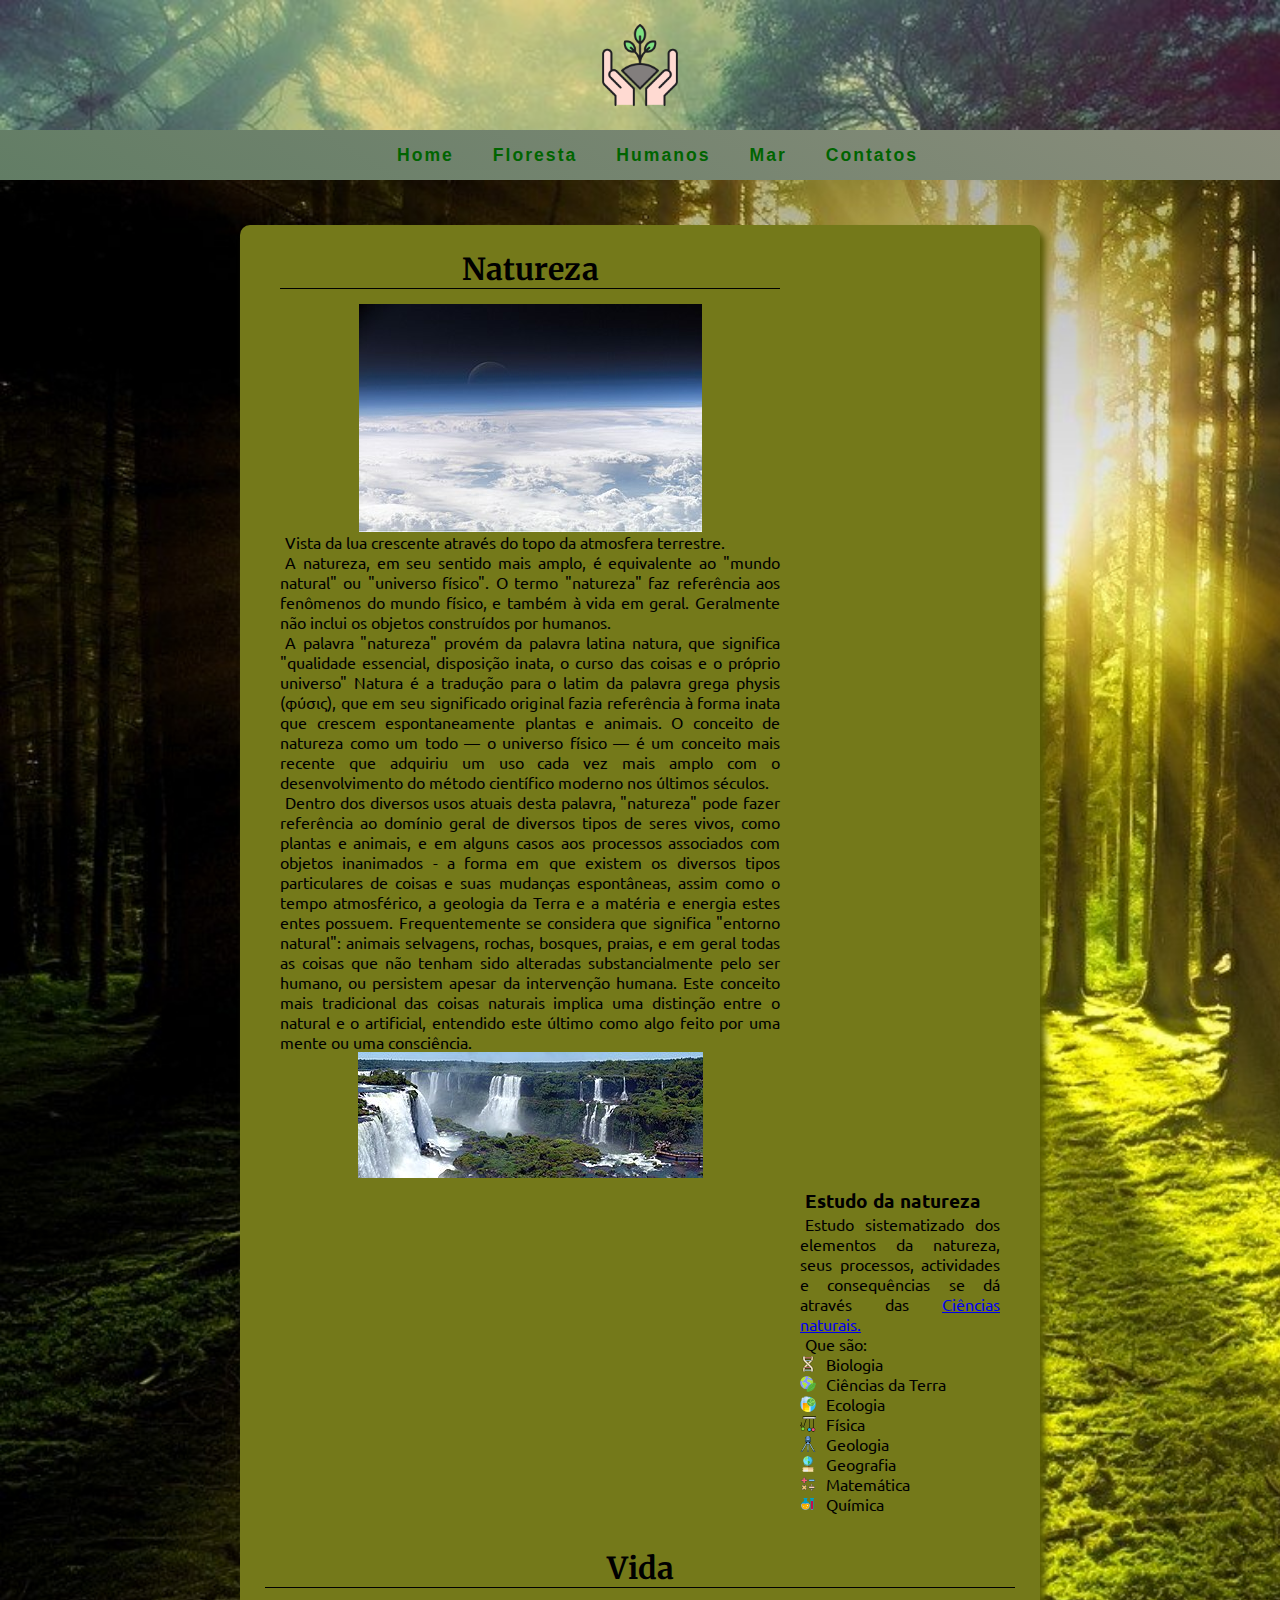
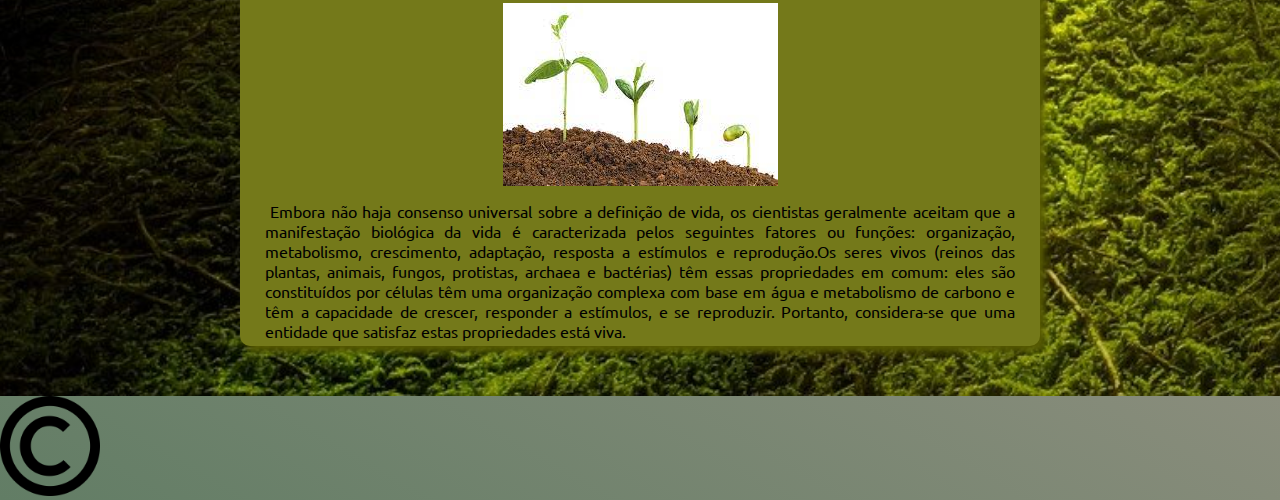
<file: Projeto-Natureza-main/projetinho/index.html>
<!DOCTYPE html>
<html lang="pt-br">
    <head>
        <meta charset="UTF-8">
        <meta http-equiv="X-UA-Compatible" content="IE=edge">
        <meta name="viewport" content="width=device-width, initial-scale=1.0">
        <!-- SEO -->
        <meta name="description" content="O site sobre os conceitos da natureza e ciências">
        <meta name="keywords" content="natureza, saúde, ciência">
        <title>Projeto Natureza</title>
        <!-- Favicon -->
        <link rel="shortcut icon" type="image/png" href="imagens/favicon.png">

        <!-- Google Fonts-->

        <!-- Fonte Ubuntu -->
        <link rel="preconnect" href="https://fonts.googleapis.com">
        <link rel="preconnect" href="https://fonts.gstatic.com" crossorigin>
        <link href="https://fonts.googleapis.com/css2?family=Ubuntu:wght@300&display=swap" rel="stylesheet">

        <!-- Fonte Merriweather -->
        <link rel="preconnect" href="https://fonts.googleapis.com">
        <link rel="preconnect" href="https://fonts.gstatic.com" crossorigin>
        <link href="https://fonts.googleapis.com/css2?family=Merriweather&display=swap" rel="stylesheet">

        <!-- Final do Google Fonts -->

        <!-- CSS -->
        <link rel="stylesheet" type="text/css" href="css/folhaEstilo.css">
        <!-- BootStrap CSS -->
        <link rel="stylesheet" href="https://stackpath.bootstrapcdn.com/bootstrap/4.1.3/css/bootstrap.min.css" integrity="sha384-MCw98/SFnGE8fJT3GXwEOngsV7Zt27NXFoaoApmYm81iuXoPkFOJwJ8ERdknLPMO" crossorigin="anonymous">
    </head> <!-- Cabeça -->
    <body>
        <header id="cabecalho">
            <div id="logo">
                <img class="img-logo" src="imagens/salvar-a-natureza.png" alt="Logotipo">
            </div> <!-- Logotipo -->
            <div id="menu">
                <nav id="menu-navegacao"> <!-- Tag semântica do menu de navegação -->
                    <ul>
                        <li>
                            <a href="index.html" rel="next" target="_self" hreflang="pt-br">Home</a>
                        </li> <!-- Link da página Home -->
                        <li>
                            <a href="floresta.html" rel="next" target="_self" hreflang="pt-br">Floresta</a>
                        </li> <!-- Link da página de Floresta -->
                        <li>
                            <a href="humanos.html" rel="next" target="_self" hreflang="pt-br">Humanos</a>
                        </li> <!-- Link da página de Humanos -->
                        <li>
                            <a href="mar.html" rel="next" target="_self" hreflang="pt-br">Mar</a>
                        </li> <!-- Link da página Mar -->
                        <li>
                            <a href="contatos.html" rel="next" target="_self" hreflang="pt-br">Contatos</a>
                        </li> <!-- Link da página de contatos -->
                    </ul>
                </nav>
            </div> <!-- Menu de navegação -->
        </header>
        <div id="conteiner"> <!-- Inserir uma imagem de fundo -->
            <div style="padding-top: 45px;"></div> <!-- Div para o espaçamento externo do topo da div com id "conteudo-interface" -->

            <!-- Conteúdo da página -->
            <div id="conteudo-interface">
                <section>
                    <article id="artico01">
                        <h2>Natureza</h2>
                        <figcaption>
                            <img src="imagens/vista-lua.jpg" alt="Imagem de satélite da Lua">
                            <figcaption>
                                <p>Vista da lua crescente através do topo da atmosfera terrestre.</p>
                            </figcaption>
                        </figcaption> <!-- Imagem da lua -->
                        <p>A natureza, em seu sentido mais amplo, é equivalente ao "mundo natural" ou "universo físico". O termo "natureza" faz referência aos fenômenos do mundo físico, e também à vida em geral. Geralmente não inclui os objetos construídos por humanos.</p>
                        <p>A palavra "natureza" provém da palavra latina natura, que significa "qualidade essencial, disposição inata, o curso das coisas e o próprio universo" Natura é a tradução para o latim da palavra grega physis (φύσις), que em seu significado original fazia referência à forma inata que crescem espontaneamente plantas e animais. O conceito de natureza como um todo — o universo físico — é um conceito mais recente que adquiriu um uso cada vez mais amplo com o desenvolvimento do método científico moderno nos últimos séculos.</p>
                        <p>Dentro dos diversos usos atuais desta palavra, "natureza" pode fazer referência ao domínio geral de diversos tipos de seres vivos, como plantas e animais, e em alguns casos aos processos associados com objetos inanimados - a forma em que existem os diversos tipos particulares de coisas e suas mudanças espontâneas, assim como o tempo atmosférico, a geologia da Terra e a matéria e energia estes entes possuem. Frequentemente se considera que significa "entorno natural": animais selvagens, rochas, bosques, praias, e em geral todas as coisas que não tenham sido alteradas substancialmente pelo ser humano, ou persistem apesar da intervenção humana. Este conceito mais tradicional das coisas naturais implica uma distinção entre o natural e o artificial, entendido este último como algo feito por uma mente ou uma consciência.</p>
                        <!-- Imagem -->
                        <img src="imagens/catarata-iguacu.jpg" alt="Imagem da Catarata do Iguaçu" title="As Cataratas do Iguaçu, na fronteira entre o Brasil e a Argentina.">
                    </article>
                    <aside id="ladoDireito">
                        <h3>Estudo da natureza</h3>
                        <p>Estudo sistematizado dos elementos da natureza, seus processos, actividades e consequências se dá através das <a href="https://pt.wikipedia.org/wiki/Ci%C3%AAncias_naturais" rel="external" target="_blank" hreflang="pt-br">Ciências naturais.</a></p>
                        <p>Que são:</p>
                        <ul id="lista-ciencias">

                            <li class="biologia"><abbr title="Ciência que estuda a vida e os organismos vivos, sua estrutura, crescimento, funcionamento, reprodução, origem, evolução, distribuição, bem como suas relações com o ambiente e entre si; biociência, ciências biológicas [Compreende várias outras ciências especializadas, como, p.ex., a ecologia, a bioquímica, a genética, a zoologia e a botânica.]">Biologia</abbr></li>

                            <li class="ciencia-terra"><abbr title="Ciências da Terra, é um termo abrangente aplicado às ciências relacionadas com o estudo do planeta Terra. Existem abordagens reducionistas e holísticas relativamente às ciências da Terra">Ciências da Terra</abbr></li>

                            <li class="ecologia"><abbr title="A Ecologia é a especialidade da biologia que estuda o meio ambiente e os seres vivos que vivem nele, ou seja, é o estudo científico da distribuição e abundância dos seres vivos e das interações que determinam a sua distribuição. As interações podem ser entre seres vivos e/ou com o meio ambiente.">Ecologia</abbr></li>

                            <li class="fisica"><abbr title="Física é a ciência que estuda a natureza e seus fenômenos em seus aspectos gerais. Analisa suas relações e propriedades, além de descrever e explicar a maior parte de suas consequências.">Física</abbr></li>

                            <li class="geologia"><abbr title="Geologia, do grego γη- e λογος é uma das ciências da Terra que se dedica ao estudo da crosta terrestre, da matéria que a compõe, o seu mecanismo de formação, as alterações que ocorrem desde a sua origem e a estrutura que a sua superfície possui atualmente.">Geologia</abbr></li>

                            <li class="geografia"><abbr title="A Geografia é uma ciência que tem por objetivo o estudo da superfície terrestre e a distribuição espacial de fenômenos significativos na paisagem. Também estuda a relação recíproca entre o homem e o meio ambiente.">Geografia</abbr></li>

                            <li class="matematica"><abbr title="A matemática é a ciência do raciocínio lógico e abstrato, que estuda quantidades, espaço e medidas, estruturas, variações e estatística. Não há, porém, uma definição consensual por parte da comunidade científica.">Matemática</abbr></li>

                            <li class="quimica"><abbr title="Química é a ciência que estuda a composição, estrutura, propriedades da matéria, as mudanças sofridas por ela durante as reações químicas e a sua relação com a energia.">Química</abbr></li>

                        </ul> <!-- Lista não ordenadas com as ciências -->
                    </aside>
                    <article class="limpar espaco-top-article">
                        <h2>Vida</h2>
                        <img src="imagens/vida-imagem.jpg" alt="Evolução da vida" class="espaco-img-bottom">
                        <p>Embora não haja consenso universal sobre a definição de vida, os cientistas geralmente aceitam que a manifestação biológica da vida é caracterizada pelos seguintes fatores ou funções: organização, metabolismo, crescimento, adaptação, resposta a estímulos e reprodução.Os seres vivos (reinos das plantas, animais, fungos, protistas, archaea e bactérias) têm essas propriedades em comum: eles são constituídos por células têm uma organização complexa com base em água e metabolismo de carbono e têm a capacidade de crescer, responder a estímulos, e se reproduzir. Portanto, considera-se que uma entidade que satisfaz estas propriedades está viva.</p>
                    </article>
                </section>
            </div>
            <div style="padding-bottom: 50px;"></div>
            <!-- Fim do conteúdo da página -->
        </div>
        <!-- Rodapé da página -->
        <footer id="rodape">
            <div>
                <img src="imagens/simbolo-de-direitos-autorais.png" alt="Símbolo do direito autoral" width="100px">
            </div> <!-- Imagem de copyright -->
        </footer>
        <!-- Fim do rodapé -->


        <!-- BootStrap JS -->
        <script src="https://code.jquery.com/jquery-3.3.1.slim.min.js" integrity="sha384-q8i/X+965DzO0rT7abK41JStQIAqVgRVzpbzo5smXKp4YfRvH+8abtTE1Pi6jizo" crossorigin="anonymous"></script>
        <script src="https://cdnjs.cloudflare.com/ajax/libs/popper.js/1.14.3/umd/popper.min.js" integrity="sha384-ZMP7rVo3mIykV+2+9J3UJ46jBk0WLaUAdn689aCwoqbBJiSnjAK/l8WvCWPIPm49" crossorigin="anonymous"></script>
        <script src="https://stackpath.bootstrapcdn.com/bootstrap/4.1.3/js/bootstrap.min.js" integrity="sha384-ChfqqxuZUCnJSK3+MXmPNIyE6ZbWh2IMqE241rYiqJxyMiZ6OW/JmZQ5stwEULTy" crossorigin="anonymous"></script>
    </body> <!-- Corpo -->
</html>
</file>
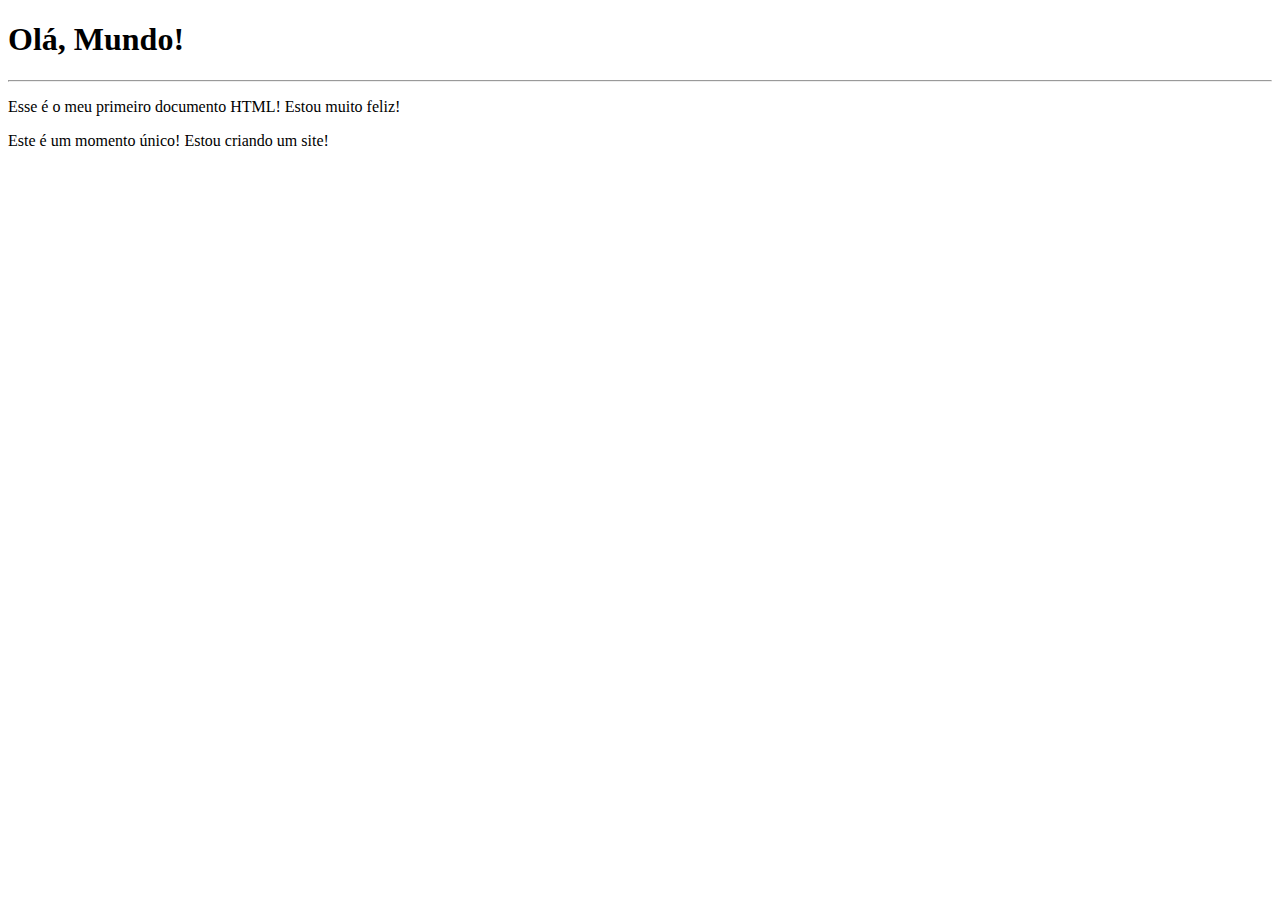
<file: html-css-master/exercicios/modulo-01/ex001/index.html>
<!DOCTYPE html>
<html lang="pt-br">
<head>
    <meta charset="UTF-8">
    <meta name="viewport" content="width=device-width, initial-scale=1.0">
    <title>Meu primeiro exercício</title>
</head>
<body>
    <h1>Olá, Mundo!</h1>
    <hr>
    <p>Esse é o meu primeiro documento HTML! Estou muito feliz!</p>
    <p>Este é um momento único! Estou criando um site!</p>
</body>
</html>
</file>
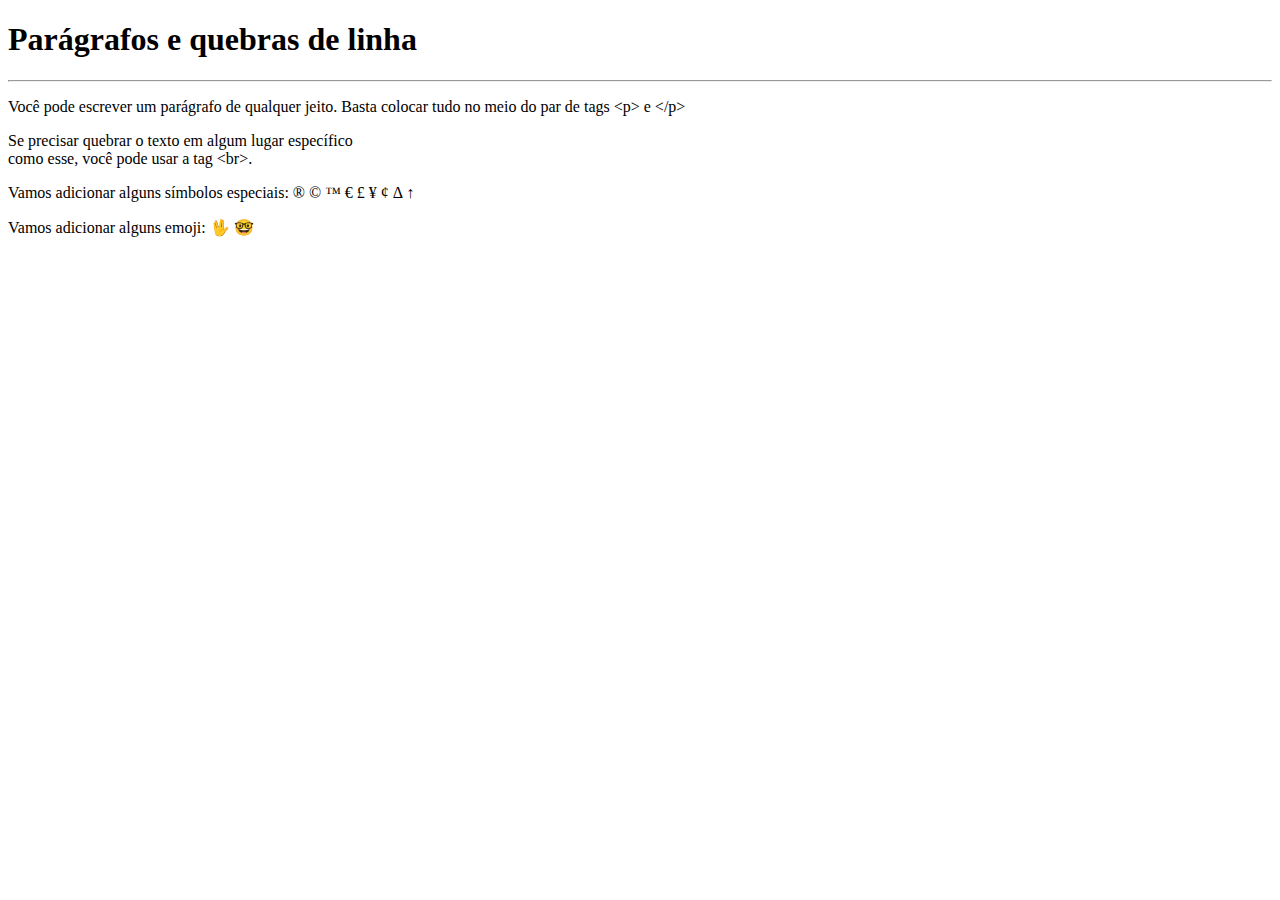
<file: html-css-master/exercicios/modulo-01/ex002/index.html>
<!DOCTYPE html>
<html lang="pt-br">
<head>
    <meta charset="UTF-8">
    <meta name="viewport" content="width=device-width, initial-scale=1.0">
    <title>Parágrafos</title>
</head>
<body>
    <h1>Parágrafos e quebras de linha</h1>
    <hr>
    <p>Você pode escrever
        um parágrafo de 
        qualquer jeito.
        Basta colocar tudo
        no meio do par de tags
        &lt;p&gt; e &lt;/p&gt; <!-- LESS THAN / GREATER THAN -->
    </p>
    <p>Se precisar quebrar
        o texto em algum lugar
        específico <br>como esse,
        você pode usar a tag &lt;br&gt;.
    </p>
    <p>Vamos adicionar alguns símbolos especiais:
        &reg;
        &copy;
        &trade;
        &euro;
        &pound;
        &yen;
        &cent;
        &Delta;
        &uarr;
    </p>
    <p>Vamos adicionar alguns emoji: 
        &#x1F596;
        &#x1F913;
    </p>
</body>
</html>
</file>
<file: _Project/css/folhaEStilo.css>
@charset "utf-8";

@import url('https://fonts.googleapis.com/css2?family=Passion+One:wght@700&display=swap');

@import url('https://fonts.googleapis.com/css2?family=Sriracha&display=swap');

* {
    margin: 0;
    padding: 0;
    box-sizing: border-box;
}

:root {
    --font1: Verdana, Geneva, Tahoma, sans-serif;
    --fonte2: 'Passion One', cursive; 
    --fonte3: 'Sriracha', cursive;
}

html,
body {
    box-sizing: border-box;
    min-height: 100vh;
    background-color: dark;
    font-family: var(--font1);
}

header {
    background-color: black;
    color: aliceblue;
    text-align: center;
}

header > h1 {
    padding-top: 50px;
    font-variant: small-caps;
    font-family: var(--fonte2);
    font-size: 8vh;
}

header > p {
    padding-bottom: 50px;
}

a {
    color: white;
    text-decoration: none;
    font-weight: bolder;
}

a:hover {
    text-decoration: underline;
}

section.normal {
    background-color: white;
    color: black
}

section {
    padding-top: 10vh;
    padding-bottom: 10vh;
    line-height: 2em;
    padding-left: 30px;
}
section p {
    font-family: var(--fonte3);
    padding-bottom: 2em;
}

section.imagem {
    background-color: rgba(0, 0, 0, 0.534);
    color: white;
}

section.imagem > p {
    width: 400px;
    background-color: rgba(0, 0, 0, 0.5);
}

section#img01 {
    background: url('../imagens/');
}

section#img02 {
    
}

footer {
    background-color: black;
    color: white;
    text-align: center;
    padding: 10px;
}
</file>
<file: android/estilo/folhaEstilo.css>
@charset "UTF-8";

/* Google Fonts */

/* Fonte Bebas Neue */
@import url('https://fonts.googleapis.com/css2?family=Bebas+Neue&display=swap');

/* Fonte Ubuntu */
@import url('https://fonts.googleapis.com/css2?family=Ubuntu:wght@300&display=swap');

/* --------- FIM GO GOOGLE FONTS ----------------- */

/* Importado fontes */
@font-face {
    font-family: 'Android';
    src: url('../fontes/idroid.otf') format('opentype');
    font-weight: normal;
}

/* Seletor Global */
* {
    margin: 0;
    padding: 0;
    box-sizing: border-box;
}

/* Variável CSS */
:root {
    --cor0: #c5ebd6;
    --cor1: #c5ebd6;
    --cor2: #83e1ad;
    --cor3: #3ddc84; 
    --cor4: #2fa866;
    --cor5: #1a5c37;
    --cor6: #063d1e;
    --cor7: #fff;

    --fonte-padrao: Arial,Verdana, Helvetica, Sans-serif;
    --fonte-destaque: 'Bebas Neue', cursive;
    --fonte-android: 'Android', cursive;
}

body {
    background: var(--cor0);
    font-family: var(--fonte-padrao);
}

p {
    font-family: 'Ubuntu', sans-serif;
    text-align: justify;
    text-indent: 15px;
    margin: 15px 0;
}

a.externo::after { /* emojipedia */
    content: "\1F517";
}


header {
    background: var(--cor4);
    min-height: 150px;
    text-align: center;
}

header > h1 {
    padding-top: 35px;
    color: var(--cor7);
    font-family: var(--fonte-destaque);
    margin-bottom: 20px;
    text-shadow: 2px 2px 0 black;
    font-size: 2.6em;
}

header > p {
    color: var(--cor7);
    text-align: center;
    font-family: var(--fonte-padrao);
    font-size: 1.2em;
    max-width: 600px;
    padding: 0 10px;
    margin: 0 auto;
    text-shadow: 2px 2px 0 black;
    padding-bottom: 25px;
}

nav {
    background: var(--cor5);
    padding: 10px;
    box-shadow: 0 7px 9px rgba(0, 0, 0, 0.438);
}

nav > a {
    color: white;
    padding: 10px;
    text-decoration: none;
    font-weight: bolder;
}

nav > a:hover {
    background-color: var(--cor2);
    color: var(--cor4);
    border-radius: 4px;
    transition-duration: 0.4s;
}

main {
    background: var(--cor7);
    min-width: 300px;
    max-width: 1000px;
    margin: 0 auto;
    padding: 20px;
    box-shadow:  0 0 10px rgba(0, 0, 0, 0.432);
    border-bottom-left-radius: 10px;
    border-bottom-right-radius: 10px;
    margin-bottom: 25px;
}

main h1 {
    color: var(--cor5);
    font-family: var(--fonte-android);
}

main h2 {
    font-family: var(--fonte-android);
    text-indent: 10px;
    background-image: linear-gradient(to right, var(--cor2), transparent);
}

main p {
    line-height: 1.5em;
}

main img {
    width: 100%;
}

main strong {
    color: var(--cor4);
    font-weight: bold;
}

main a {
    text-decoration: none;
    color: var(--cor3);
}

main a:hover {
    text-decoration: underline;
    color: var(--cor4)
}

main img.img-pequeno {
    max-width: 350px;
    display: block;
    margin: 0 auto;;
}

div.video {
    background-color: var(--cor5);
    margin: 0px -20px 30px -20px;
    padding: 20px;
    padding-bottom: 59%;
    position: relative;
}

div.video > iframe {
    position: absolute;
    top: 5%;
    left: 5%;
    height: 90%;
    width: 90%;
}

aside {
    background-color: var(--cor1);
    padding: 10px;
    border-radius: 10px;
    box-shadow: 3px 3px 8px rgba(0, 0, 0, 0.315);
}

aside > h3 {
    background-color: var(--cor4);
    color: white;
    padding: 5px;
    margin: -10px -10px 0 -10px;
    border-radius: 10px 10px 0 0;
}

aside > ul {
    list-style-type: "\2714\00A0";
    list-style-position: inside;
    columns: 2; /* Propriedade CSS para divivi culuna */
}

footer {
    background: var(--cor5);
    color: var(--cor7);
    text-align: center;
    font-size: .8em;
    padding: 2px;
}

footer p {
    text-align: center;
}

footer a {
    color: white;
    font-weight: bolder;
    text-decoration: none;
}

footer a:hover {
    text-decoration: underline;
    color: var(--cor1);
}

@media screen and (max-width: 430px) { 
    nav a {
        display: block;
        text-align: center;
    }
}
</file>
<file: Cordel Parallax/css/folhaEStilo.css>
@charset "utf-8";

@import url('https://fonts.googleapis.com/css2?family=Passion+One:wght@700&display=swap');

@import url('https://fonts.googleapis.com/css2?family=Sriracha&display=swap');

* {
    margin: 0;
    padding: 0;
    box-sizing: border-box;
}

:root {
    --font1: Verdana, Geneva, Tahoma, sans-serif;
    --fonte2: 'Passion One', cursive; 
    --fonte3: 'Sriracha', cursive;
}

html,
body {
    box-sizing: border-box;
    min-height: 100vh;
    background-color: dark;
    font-family: var(--font1);
}

header {
    background-color: black;
    color: aliceblue;
    text-align: center;
}

header > h1 {
    padding-top: 50px;
    font-variant: small-caps;
    font-family: var(--fonte2);
    font-size: 8vh;
}

header > p {
    padding-bottom: 50px;
}

a {
    color: white;
    text-decoration: none;
    font-weight: bolder;
}

a:hover {
    text-decoration: underline;
}

section.normal {
    background-color: white;
    color: black
}

section {
    padding-top: 10vh;
    padding-bottom: 10vh;
    line-height: 2em;
    padding-left: 30px;
}
section p {
    font-family: var(--fonte3);
}

section.imagem {
    background-color: rgba(0, 0, 0, 0.534);
    color: white;
}

section.imagem > p {
    width: 400px;
    background-color: rgba(0, 0, 0, 0.5);
}

footer {
    background-color: black;
    color: white;
    text-align: center;
    padding: 10px;
}
</file>
<file: Mascote-Android/estilo/folhaEstilo.css>
@charset "UTF-8";

/* Google Fonts */

/* Fonte Bebas Neue */
@import url('https://fonts.googleapis.com/css2?family=Bebas+Neue&display=swap');

/* Fonte Ubuntu */
@import url('https://fonts.googleapis.com/css2?family=Ubuntu:wght@300&display=swap');

/* --------- FIM GO GOOGLE FONTS ----------------- */

/* Importado fontes */
@font-face {
    font-family: 'Android';
    src: url('../fontes/idroid.otf') format('opentype');
    font-weight: normal;
}

/* Seletor Global */
* {
    margin: 0;
    padding: 0;
    box-sizing: border-box;
}

/* Variável CSS */
:root {
    --cor0: #c5ebd6;
    --cor1: #c5ebd6;
    --cor2: #83e1ad;
    --cor3: #3ddc84; 
    --cor4: #2fa866;
    --cor5: #1a5c37;
    --cor6: #063d1e;
    --cor7: #fff;

    --fonte-padrao: Arial,Verdana, Helvetica, Sans-serif;
    --fonte-destaque: 'Bebas Neue', cursive;
    --fonte-android: 'Android', cursive;
}

body {
    background: var(--cor0);
    font-family: var(--fonte-padrao);
}

p {
    font-family: 'Ubuntu', sans-serif;
    text-align: justify;
    text-indent: 15px;
    margin: 15px 0;
}

a.externo::after { /* emojipedia */
    content: "\1F517";
}


header {
    background: var(--cor4);
    min-height: 150px;
    text-align: center;
}

header > h1 {
    padding-top: 35px;
    color: var(--cor7);
    font-family: var(--fonte-destaque);
    margin-bottom: 20px;
    text-shadow: 2px 2px 0 black;
    font-size: 2.6em;
}

header > p {
    color: var(--cor7);
    text-align: center;
    font-family: var(--fonte-padrao);
    font-size: 1.2em;
    max-width: 600px;
    padding: 0 10px;
    margin: 0 auto;
    text-shadow: 2px 2px 0 black;
    padding-bottom: 25px;
}

nav {
    background: var(--cor5);
    padding: 10px;
    box-shadow: 0 7px 9px rgba(0, 0, 0, 0.438);
}

nav > a {
    color: white;
    padding: 10px;
    text-decoration: none;
    font-weight: bolder;
}

nav > a:hover {
    background-color: var(--cor2);
    color: var(--cor4);
    border-radius: 4px;
    transition-duration: 0.4s;
}

main {
    background: var(--cor7);
    min-width: 300px;
    max-width: 1000px;
    margin: 0 auto;
    padding: 20px;
    box-shadow:  0 0 10px rgba(0, 0, 0, 0.432);
    border-bottom-left-radius: 10px;
    border-bottom-right-radius: 10px;
    margin-bottom: 25px;
}

main h1 {
    color: var(--cor5);
    font-family: var(--fonte-android);
}

main h2 {
    font-family: var(--fonte-android);
    text-indent: 10px;
    background-image: linear-gradient(to right, var(--cor2), transparent);
}

main p {
    line-height: 1.5em;
}

main img {
    width: 100%;
}

main strong {
    color: var(--cor4);
    font-weight: bold;
}

main a {
    text-decoration: none;
    color: var(--cor3);
}

main a:hover {
    text-decoration: underline;
    color: var(--cor4)
}

main img.img-pequeno {
    max-width: 350px;
    display: block;
    margin: 0 auto;;
}

div.video {
    background-color: var(--cor5);
    margin: 0px -20px 30px -20px;
    padding: 20px;
    padding-bottom: 59%;
    position: relative;
}

div.video > iframe {
    position: absolute;
    top: 5%;
    left: 5%;
    height: 90%;
    width: 90%;
}

aside {
    background-color: var(--cor1);
    padding: 10px;
    border-radius: 10px;
    box-shadow: 3px 3px 8px rgba(0, 0, 0, 0.315);
}

aside > h3 {
    background-color: var(--cor4);
    color: white;
    padding: 5px;
    margin: -10px -10px 0 -10px;
    border-radius: 10px 10px 0 0;
}

aside > ul {
    list-style-type: "\2714\00A0";
    list-style-position: inside;
    columns: 2; /* Propriedade CSS para divivi culuna */
}

footer {
    background: var(--cor5);
    color: var(--cor7);
    text-align: center;
    font-size: .8em;
    padding: 2px;
}

footer p {
    text-align: center;
}

footer a {
    color: white;
    font-weight: bolder;
    text-decoration: none;
}

footer a:hover {
    text-decoration: underline;
    color: var(--cor1);
}

@media screen and (max-width: 430px) { 
    nav a {
        display: block;
        text-align: center;
    }
}
</file>
<file: Projeto Android/estilo/folhaEstilo.css>
@charset "UTF-8";

/* Google Fonts */

/* Fonte Bebas Neue */
@import url('https://fonts.googleapis.com/css2?family=Bebas+Neue&display=swap');

/* Fonte Ubuntu */
@import url('https://fonts.googleapis.com/css2?family=Ubuntu:wght@300&display=swap');

/* --------- FIM GO GOOGLE FONTS ----------------- */

/* Importado fontes */
@font-face {
    font-family: 'Android';
    src: url('../fontes/idroid.otf') format('opentype');
    font-weight: normal;
}

/* Seletor Global */
* {
    margin: 0;
    padding: 0;
    box-sizing: border-box;
}

/* Variável CSS */
:root {
    --cor0: #c5ebd6;
    --cor1: #c5ebd6;
    --cor2: #83e1ad;
    --cor3: #3ddc84; 
    --cor4: #2fa866;
    --cor5: #1a5c37;
    --cor6: #063d1e;
    --cor7: #fff;

    --fonte-padrao: Arial,Verdana, Helvetica, Sans-serif;
    --fonte-destaque: 'Bebas Neue', cursive;
    --fonte-android: 'Android', cursive;
}

body {
    background: var(--cor0);
    font-family: var(--fonte-padrao);
}

p {
    font-family: 'Ubuntu', sans-serif;
    text-align: justify;
    text-indent: 15px;
    margin: 15px 0;
}

a.externo::after { /* emojipedia */
    content: "\1F517";
}


header {
    background: var(--cor4);
    min-height: 150px;
    text-align: center;
}

header > h1 {
    padding-top: 35px;
    color: var(--cor7);
    font-family: var(--fonte-destaque);
    margin-bottom: 20px;
    text-shadow: 2px 2px 0 black;
    font-size: 2.6em;
}

header > p {
    color: var(--cor7);
    text-align: center;
    font-family: var(--fonte-padrao);
    font-size: 1.2em;
    max-width: 600px;
    padding: 0 10px;
    margin: 0 auto;
    text-shadow: 2px 2px 0 black;
    padding-bottom: 25px;
}

nav {
    background: var(--cor5);
    padding: 10px;
    box-shadow: 0 7px 9px rgba(0, 0, 0, 0.438);
}

nav > a {
    color: white;
    padding: 10px;
    text-decoration: none;
    font-weight: bolder;
}

nav > a:hover {
    background-color: var(--cor2);
    color: var(--cor4);
    border-radius: 4px;
    transition-duration: 0.4s;
}

main {
    background: var(--cor7);
    min-width: 300px;
    max-width: 1000px;
    margin: 0 auto;
    padding: 20px;
    box-shadow:  0 0 10px rgba(0, 0, 0, 0.432);
    border-bottom-left-radius: 10px;
    border-bottom-right-radius: 10px;
    margin-bottom: 25px;
}

main h1 {
    color: var(--cor5);
    font-family: var(--fonte-android);
}

main h2 {
    font-family: var(--fonte-android);
    text-indent: 10px;
    background-image: linear-gradient(to right, var(--cor2), transparent);
}

main p {
    line-height: 1.5em;
}

main img {
    width: 100%;
}

main strong {
    color: var(--cor4);
    font-weight: bold;
}

main a {
    text-decoration: none;
    color: var(--cor3);
}

main a:hover {
    text-decoration: underline;
    color: var(--cor4)
}

main img.img-pequeno {
    max-width: 350px;
    display: block;
    margin: 0 auto;;
}

div.video {
    background-color: var(--cor5);
    margin: 0px -20px 30px -20px;
    padding: 20px;
    padding-bottom: 59%;
    position: relative;
}

div.video > iframe {
    position: absolute;
    top: 5%;
    left: 5%;
    height: 90%;
    width: 90%;
}

aside {
    background-color: var(--cor1);
    padding: 10px;
    border-radius: 10px;
    box-shadow: 3px 3px 8px rgba(0, 0, 0, 0.315);
}

aside > h3 {
    background-color: var(--cor4);
    color: white;
    padding: 5px;
    margin: -10px -10px 0 -10px;
    border-radius: 10px 10px 0 0;
}

aside > ul {
    list-style-type: "\2714\00A0";
    list-style-position: inside;
    columns: 2; /* Propriedade CSS para divivi culuna */
}

footer {
    background: var(--cor5);
    color: var(--cor7);
    text-align: center;
    font-size: .8em;
    padding: 2px;
}

footer p {
    text-align: center;
}

footer a {
    color: white;
    font-weight: bolder;
    text-decoration: none;
}

footer a:hover {
    text-decoration: underline;
    color: var(--cor1);
}

@media screen and (max-width: 430px) { 
    nav a {
        display: block;
        text-align: center;
    }
}
</file>
<file: Projeto-Natureza-main/projetinho/css/folhaEstilo.css>
@charset "utf-8";

/* Classe para limpar a flutuação dos elementos */
.limpar {
    clear: both;
}

/* Reset com o seletor global */
* {
    margin: 0;
    padding: 0;   
}

body {
    margin: 0;
    padding: 0;
    box-sizing: border-box;
}


/* Topo do site */
header#cabecalho {
    width: 100%;
}

header#cabecalho div#logo {
    background: #ddd url(../imagens/floresta-cabecalho.jpg) no-repeat;
    background-size: cover;
    padding-top: 20px;
    padding-bottom: 20px;
}

header#cabecalho div#logo .img-logo {
    display: block;
    margin: 0 auto;
    width: 90px;
}

/* Menu de navegação */
div#menu nav#menu-navegacao {
    text-align: center;
    height: 50px;
    margin-top: 0;
    background: linear-gradient(60deg , #627D65, rgb(138, 141, 124));
    background: -o-linear-gradient(60deg , #627D65, rgb(138, 141, 124));
    background: -moz-linear-gradient(60deg , #627D65, rgb(138, 141, 124));
    background: -webkit-linear-gradient(60deg , #627D65, rgb(138, 141, 124));
}

div#menu nav#menu-navegacao ul {
    list-style: none;
}

div#menu nav#menu-navegacao li {
    display: inline-block;
}

div#menu nav#menu-navegacao a {
    line-height: 50px;
    margin-left: 35px;
    font-size: 1.1em;
    font-family: Arial, Helvetica, sans-serif;
    text-decoration: none;
    color: darkgreen;
    font-weight: 900;
    letter-spacing: 2px;
}

div#menu nav#menu-navegacao a:hover {
    color: wheat;
}


/* Interface do conteúdo da página */
div#conteiner {
    background: url(../imagens/background.jpg) no-repeat;
    background-size: cover;
}

div#conteudo-interface {
    width: 750px;
    margin: 0 auto;
    background: #74791A;
    padding: 5px 25px;
    border-radius: 10px;
    box-shadow: 5px 6px 7px #565902;
}

div#conteudo-interface article h2 {
    text-align: center;
    font-family: 'Merriweather', serif;
    font-size: 1.9em;
    margin: 15px 0;
    border-bottom: 1px solid #000;
}

div#conteudo-interface article p {
    font-family: ubuntu, sans-serif;
    text-align: justify;
    text-indent: 5px;
}

article#artico01 {
    width: 500px;
    float: left;
    padding: 5px 15px;
}
 
figure {
    width: 100%;
    display: block;
    margin: 0 auto;
}

.espaco-top-article {
    padding-top: 15px;
}

/* Conteúdo da aside do lado direito */
aside#ladoDireito {
    width: 200px;
    float: right;
    padding: 5px 15px;
    font-family: ubuntu, sans-serif;
    text-align: justify;
    text-indent: 5px;
}

aside#ladoDireito ul {
    list-style: none;
}
aside#ladoDireito li {
    padding-left: 21px;
}

ul#lista-ciencias li:hover {
    color: green;
}

ul#lista-ciencias abbr {
    text-decoration: none;
}


/* Classe para inserir as imagens de fundo como marcadores dos intens da lista */
.biologia {
    background: url(../imagens/biologia.png) no-repeat left center;
}

.ciencia-terra {
    background: url(../imagens/ciencia-terra.png) no-repeat left center;
}

.ecologia {
    background: url(../imagens/ecologia.png) no-repeat left center;
}

.fisica {
    background: url(../imagens/fisica.png) no-repeat left center;
}

.geologia {
    background: url(../imagens/geologico.png) no-repeat left center;
}

.geografia {
    background: url(../imagens/geografia.png) no-repeat left center;
}

.matematica {
    background: url(../imagens/matematica.png) no-repeat left center;
}

.quimica {
    background: url(../imagens/quimica.png) no-repeat left center;
}

article img {
    display: block;
    margin: 0 auto;
}

img.espaco-img-bottom {
   margin-bottom: 15px;
}

/* Rodapé da página do site */
footer#rodape {
    width: 100%;
    background: linear-gradient(60deg , #627D65, rgb(138, 141, 124));
    background: -o-linear-gradient(60deg , #627D65, rgb(138, 141, 124));
    background: -moz-linear-gradient(60deg , #627D65, rgb(138, 141, 124));
    background: -webkit-linear-gradient(60deg , #627D65, rgb(138, 141, 124));
}
</file>
